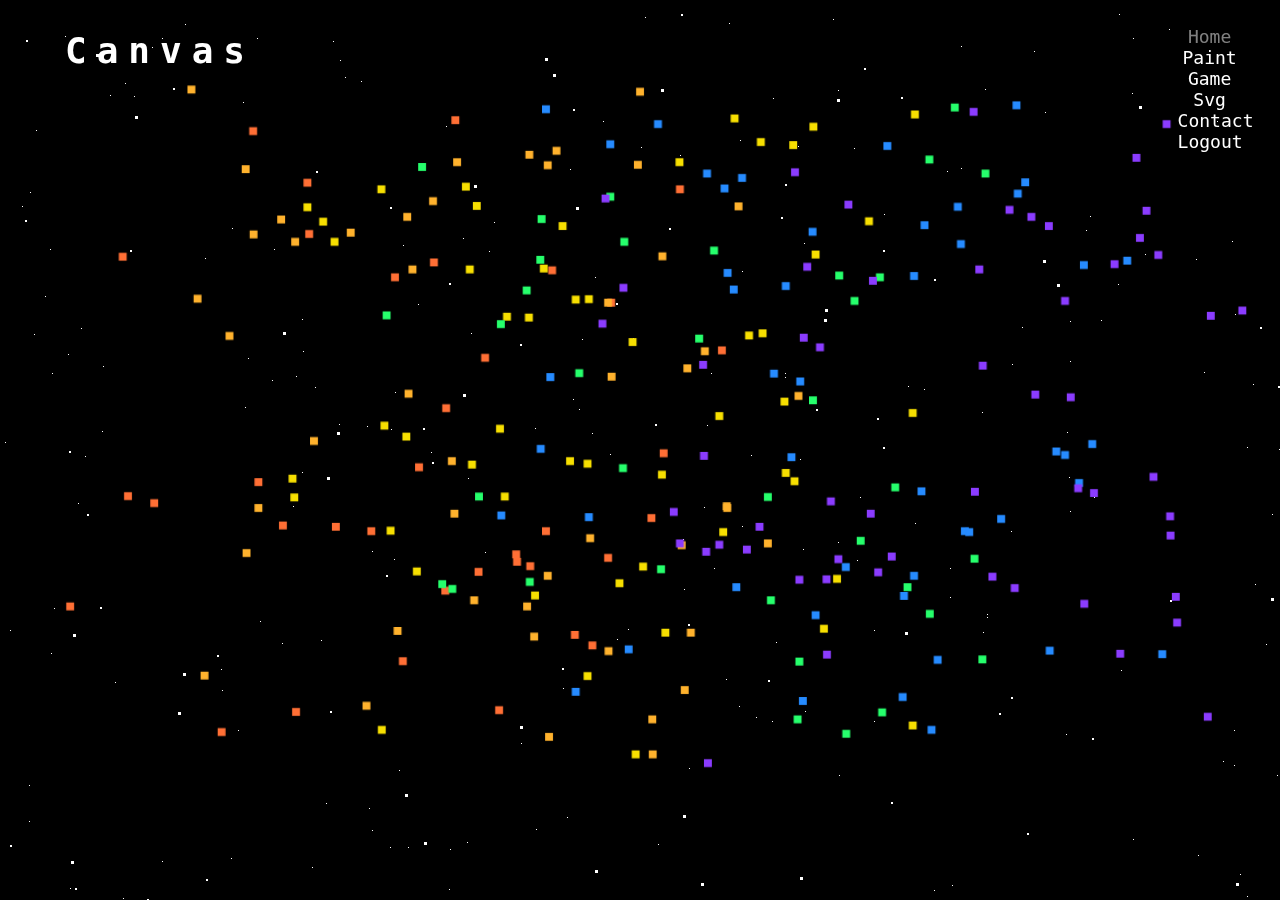
<file: En route/home/index.html>
<!-- DOCUMENT-html -->
<!DOCTYPE html>

<html>

<!-- head -->

<head>
    <meta charset="utf-8">

    <title>Home</title>


    <!--stylesheet-->
    <link rel="stylesheet" href="stylesheet.css">


    <!--javascript-->
    <script src="http://ajax.googleapis.com/ajax/libs/jquery/3.3.1/jquery.min.js"></script>

</head>


<!-- body -->

<body>

    <!-- background -->
    <div class="background-star">
        <div id='stars'></div>
        <div id='stars2'></div>
        <div id='stars3'></div>
    </div>

    <!-- navi -->
    <div id="navi">

        <div class="logo">
            <h1>Canvas</h1>
        </div>

        <div class="menu">
            <a class="hover1" href="../home/index.html">Home</a>
            <a class="hover2" href="../paint/paint.html">Paint</a>
            <a class="hover3" href="../game/game.html">Game</a>
            <a class="hover4" href="../svg/svg.html">Svg</a>
            <a class="hover5" href="#main4">Contact</a>
            <a class="hover6" href="../logout.php">Logout</a>
        </div>

    </div>

    <!-- main -->
    <section id="wrapper">
        <div class="brand clearfix">
            <svg version="1.1" id="scotch-digital" xmlns="http://www.w3.org/2000/svg" xmlns:xlink="http://www.w3.org/1999/xlink" x="0px" y="0px" viewBox="0 0 277.8 23.9" enable-background="new 0 0 277.8 23.9" xml:space="preserve">

                <g class="word word-digital">
                    <g class="letter c">
                        <g>
                            <rect x="135.9" y="5.3" fill="#2B282D" width="1.8" height="1.8"></rect>
                            <rect x="135.9" y="6.9" fill="#2B282D" width="1.8" height="1.8"></rect>
                            <rect x="134.3" y="5.3" fill="#2B282D" width="1.8" height="1.8"></rect>
                            <rect x="134.3" y="6.9" fill="#2B282D" width="1.8" height="1.8"></rect>
                        </g>
                        <g>
                            <rect x="135.9" y="10.4" fill="#2B282D" width="1.8" height="1.8"></rect>
                            <rect x="135.9" y="12" fill="#2B282D" width="1.8" height="1.8"></rect>
                            <rect x="134.3" y="10.4" fill="#2B282D" width="1.8" height="1.8"></rect>
                            <rect x="134.3" y="12" fill="#2B282D" width="1.8" height="1.8"></rect>
                        </g>
                        <g>
                            <rect x="135.9" y="15.5" fill="#2B282D" width="1.8" height="1.8"></rect>
                            <rect x="135.9" y="17.1" fill="#2B282D" width="1.8" height="1.8"></rect>
                            <rect x="134.3" y="15.5" fill="#2B282D" width="1.8" height="1.8"></rect>
                            <rect x="134.3" y="17.1" fill="#2B282D" width="1.8" height="1.8"></rect>
                        </g>
                        <g>
                            <rect x="141" y="0.2" fill="#2B282D" width="1.8" height="1.8"></rect>
                            <rect x="141" y="1.8" fill="#2B282D" width="1.8" height="1.8"></rect>
                            <rect x="139.4" y="0.2" fill="#2B282D" width="1.8" height="1.8"></rect>
                            <rect x="139.4" y="1.8" fill="#2B282D" width="1.8" height="1.8"></rect>
                        </g>
                        <g>
                            <rect x="141" y="20.6" fill="#2B282D" width="1.8" height="1.8"></rect>
                            <rect x="141" y="22.2" fill="#2B282D" width="1.8" height="1.8"></rect>
                            <rect x="139.4" y="20.6" fill="#2B282D" width="1.8" height="1.8"></rect>
                            <rect x="139.4" y="22.2" fill="#2B282D" width="1.8" height="1.8"></rect>
                        </g>
                        <g>
                            <rect x="146.1" y="0.2" fill="#2B282D" width="1.8" height="1.8"></rect>
                            <rect x="146.1" y="1.8" fill="#2B282D" width="1.8" height="1.8"></rect>
                            <rect x="144.5" y="0.2" fill="#2B282D" width="1.8" height="1.8"></rect>
                            <rect x="144.5" y="1.8" fill="#2B282D" width="1.8" height="1.8"></rect>
                        </g>
                        <g>
                            <rect x="146.1" y="20.6" fill="#2B282D" width="1.8" height="1.8"></rect>
                            <rect x="146.1" y="22.2" fill="#2B282D" width="1.8" height="1.8"></rect>
                            <rect x="144.5" y="20.6" fill="#2B282D" width="1.8" height="1.8"></rect>
                            <rect x="144.5" y="22.2" fill="#2B282D" width="1.8" height="1.8"></rect>
                        </g>
                        <g>
                            <rect x="151.2" y="5.3" fill="#2B282D" width="1.8" height="1.8"></rect>
                            <rect x="151.2" y="6.9" fill="#2B282D" width="1.8" height="1.8"></rect>
                            <rect x="149.6" y="5.3" fill="#2B282D" width="1.8" height="1.8"></rect>
                            <rect x="149.6" y="6.9" fill="#2B282D" width="1.8" height="1.8"></rect>
                        </g>
                        <g>
                            <rect x="151.2" y="15.5" fill="#2B282D" width="1.8" height="1.8"></rect>
                            <rect x="151.2" y="17.1" fill="#2B282D" width="1.8" height="1.8"></rect>
                            <rect x="149.6" y="15.5" fill="#2B282D" width="1.8" height="1.8"></rect>
                            <rect x="149.6" y="17.1" fill="#2B282D" width="1.8" height="1.8"></rect>
                        </g>

                    </g>
                    <g class="letter a-1">
                        <g>
                            <rect x="158" y="5.3" fill="#2B282D" width="1.8" height="1.8"></rect>
                            <rect x="158" y="6.9" fill="#2B282D" width="1.8" height="1.8"></rect>
                            <rect x="156.4" y="5.3" fill="#2B282D" width="1.8" height="1.8"></rect>
                            <rect x="156.4" y="6.9" fill="#2B282D" width="1.8" height="1.8"></rect>
                        </g>
                        <g>
                            <rect x="158" y="10.4" fill="#2B282D" width="1.8" height="1.8"></rect>
                            <rect x="158" y="12" fill="#2B282D" width="1.8" height="1.8"></rect>
                            <rect x="156.4" y="10.4" fill="#2B282D" width="1.8" height="1.8"></rect>
                            <rect x="156.4" y="12" fill="#2B282D" width="1.8" height="1.8"></rect>
                        </g>
                        <g>
                            <rect x="158" y="15.5" fill="#2B282D" width="1.8" height="1.8"></rect>
                            <rect x="158" y="17.1" fill="#2B282D" width="1.8" height="1.8"></rect>
                            <rect x="156.4" y="15.5" fill="#2B282D" width="1.8" height="1.8"></rect>
                            <rect x="156.4" y="17.1" fill="#2B282D" width="1.8" height="1.8"></rect>
                        </g>
                        <g>
                            <rect x="158" y="20.6" fill="#2B282D" width="1.8" height="1.8"></rect>
                            <rect x="158" y="22.2" fill="#2B282D" width="1.8" height="1.8"></rect>
                            <rect x="156.4" y="20.6" fill="#2B282D" width="1.8" height="1.8"></rect>
                            <rect x="156.4" y="22.2" fill="#2B282D" width="1.8" height="1.8"></rect>
                        </g>
                        <g>
                            <rect x="163.1" y="0.2" fill="#2B282D" width="1.8" height="1.8"></rect>
                            <rect x="163.1" y="1.8" fill="#2B282D" width="1.8" height="1.8"></rect>
                            <rect x="161.5" y="0.2" fill="#2B282D" width="1.8" height="1.8"></rect>
                            <rect x="161.5" y="1.8" fill="#2B282D" width="1.8" height="1.8"></rect>
                        </g>
                        <g>
                            <rect x="163.1" y="10.4" fill="#2B282D" width="1.8" height="1.8"></rect>
                            <rect x="163.1" y="12" fill="#2B282D" width="1.8" height="1.8"></rect>
                            <rect x="161.5" y="10.4" fill="#2B282D" width="1.8" height="1.8"></rect>
                            <rect x="161.5" y="12" fill="#2B282D" width="1.8" height="1.8"></rect>
                        </g>
                        <g>
                            <rect x="168.2" y="0.2" fill="#2B282D" width="1.8" height="1.8"></rect>
                            <rect x="168.2" y="1.8" fill="#2B282D" width="1.8" height="1.8"></rect>
                            <rect x="166.6" y="0.2" fill="#2B282D" width="1.8" height="1.8"></rect>
                            <rect x="166.6" y="1.8" fill="#2B282D" width="1.8" height="1.8"></rect>
                        </g>
                        <g>
                            <rect x="168.2" y="10.4" fill="#2B282D" width="1.8" height="1.8"></rect>
                            <rect x="168.2" y="12" fill="#2B282D" width="1.8" height="1.8"></rect>
                            <rect x="166.6" y="10.4" fill="#2B282D" width="1.8" height="1.8"></rect>
                            <rect x="166.6" y="12" fill="#2B282D" width="1.8" height="1.8"></rect>
                        </g>
                        <g>
                            <rect x="173.3" y="5.3" fill="#2B282D" width="1.8" height="1.8"></rect>
                            <rect x="173.3" y="6.9" fill="#2B282D" width="1.8" height="1.8"></rect>
                            <rect x="171.7" y="5.3" fill="#2B282D" width="1.8" height="1.8"></rect>
                            <rect x="171.7" y="6.9" fill="#2B282D" width="1.8" height="1.8"></rect>
                        </g>
                        <g>
                            <rect x="173.3" y="10.4" fill="#2B282D" width="1.8" height="1.8"></rect>
                            <rect x="173.3" y="12" fill="#2B282D" width="1.8" height="1.8"></rect>
                            <rect x="171.7" y="10.4" fill="#2B282D" width="1.8" height="1.8"></rect>
                            <rect x="171.7" y="12" fill="#2B282D" width="1.8" height="1.8"></rect>
                        </g>
                        <g>
                            <rect x="173.3" y="15.5" fill="#2B282D" width="1.8" height="1.8"></rect>
                            <rect x="173.3" y="17.1" fill="#2B282D" width="1.8" height="1.8"></rect>
                            <rect x="171.7" y="15.5" fill="#2B282D" width="1.8" height="1.8"></rect>
                            <rect x="171.7" y="17.1" fill="#2B282D" width="1.8" height="1.8"></rect>
                        </g>
                        <g>
                            <rect x="173.3" y="20.6" fill="#2B282D" width="1.8" height="1.8"></rect>
                            <rect x="173.3" y="22.2" fill="#2B282D" width="1.8" height="1.8"></rect>
                            <rect x="171.7" y="20.6" fill="#2B282D" width="1.8" height="1.8"></rect>
                            <rect x="171.7" y="22.2" fill="#2B282D" width="1.8" height="1.8"></rect>
                        </g>

                    </g>
                    <g class="letter n">
                        <g>
                            <rect x="180.1" y="0.2" fill="#2B282D" width="1.8" height="1.8"></rect>
                            <rect x="180.1" y="1.8" fill="#2B282D" width="1.8" height="1.8"></rect>
                            <rect x="178.5" y="0.2" fill="#2B282D" width="1.8" height="1.8"></rect>
                            <rect x="178.5" y="1.8" fill="#2B282D" width="1.8" height="1.8"></rect>
                        </g>
                        <g>
                            <rect x="180.1" y="5.3" fill="#2B282D" width="1.8" height="1.8"></rect>
                            <rect x="180.1" y="6.9" fill="#2B282D" width="1.8" height="1.8"></rect>
                            <rect x="178.5" y="5.3" fill="#2B282D" width="1.8" height="1.8"></rect>
                            <rect x="178.5" y="6.9" fill="#2B282D" width="1.8" height="1.8"></rect>
                        </g>
                        <g>
                            <rect x="180.1" y="10.4" fill="#2B282D" width="1.8" height="1.8"></rect>
                            <rect x="180.1" y="12" fill="#2B282D" width="1.8" height="1.8"></rect>
                            <rect x="178.5" y="10.4" fill="#2B282D" width="1.8" height="1.8"></rect>
                            <rect x="178.5" y="12" fill="#2B282D" width="1.8" height="1.8"></rect>
                        </g>
                        <g>
                            <rect x="180.1" y="15.5" fill="#2B282D" width="1.8" height="1.8"></rect>
                            <rect x="180.1" y="17.1" fill="#2B282D" width="1.8" height="1.8"></rect>
                            <rect x="178.5" y="15.5" fill="#2B282D" width="1.8" height="1.8"></rect>
                            <rect x="178.5" y="17.1" fill="#2B282D" width="1.8" height="1.8"></rect>
                        </g>
                        <g>
                            <rect x="180.1" y="20.6" fill="#2B282D" width="1.8" height="1.8"></rect>
                            <rect x="180.1" y="22.2" fill="#2B282D" width="1.8" height="1.8"></rect>
                            <rect x="178.5" y="20.6" fill="#2B282D" width="1.8" height="1.8"></rect>
                            <rect x="178.5" y="22.2" fill="#2B282D" width="1.8" height="1.8"></rect>
                        </g>
                        <g>
                            <rect x="185.2" y="5.3" fill="#2B282D" width="1.8" height="1.8"></rect>
                            <rect x="185.2" y="6.9" fill="#2B282D" width="1.8" height="1.8"></rect>
                            <rect x="183.6" y="5.3" fill="#2B282D" width="1.8" height="1.8"></rect>
                            <rect x="183.6" y="6.9" fill="#2B282D" width="1.8" height="1.8"></rect>
                        </g>
                        <g>
                            <rect x="190.3" y="10.4" fill="#2B282D" width="1.8" height="1.8"></rect>
                            <rect x="190.3" y="12" fill="#2B282D" width="1.8" height="1.8"></rect>
                            <rect x="188.6" y="10.4" fill="#2B282D" width="1.8" height="1.8"></rect>
                            <rect x="188.6" y="12" fill="#2B282D" width="1.8" height="1.8"></rect>
                        </g>
                        <g>
                            <rect x="195.4" y="15.5" fill="#2B282D" width="1.8" height="1.8"></rect>
                            <rect x="195.4" y="17.1" fill="#2B282D" width="1.8" height="1.8"></rect>
                            <rect x="193.7" y="15.5" fill="#2B282D" width="1.8" height="1.8"></rect>
                            <rect x="193.7" y="17.1" fill="#2B282D" width="1.8" height="1.8"></rect>
                        </g>
                        <g>
                            <rect x="200.5" y="0.2" fill="#2B282D" width="1.8" height="1.8"></rect>
                            <rect x="200.5" y="1.8" fill="#2B282D" width="1.8" height="1.8"></rect>
                            <rect x="198.8" y="0.2" fill="#2B282D" width="1.8" height="1.8"></rect>
                            <rect x="198.8" y="1.8" fill="#2B282D" width="1.8" height="1.8"></rect>
                        </g>
                        <g>
                            <rect x="200.5" y="5.3" fill="#2B282D" width="1.8" height="1.8"></rect>
                            <rect x="200.5" y="6.9" fill="#2B282D" width="1.8" height="1.8"></rect>
                            <rect x="198.8" y="5.3" fill="#2B282D" width="1.8" height="1.8"></rect>
                            <rect x="198.8" y="6.9" fill="#2B282D" width="1.8" height="1.8"></rect>
                        </g>
                        <g>
                            <rect x="200.5" y="10.4" fill="#2B282D" width="1.8" height="1.8"></rect>
                            <rect x="200.5" y="12" fill="#2B282D" width="1.8" height="1.8"></rect>
                            <rect x="198.8" y="10.4" fill="#2B282D" width="1.8" height="1.8"></rect>
                            <rect x="198.8" y="12" fill="#2B282D" width="1.8" height="1.8"></rect>
                        </g>
                        <g>
                            <rect x="200.5" y="15.5" fill="#2B282D" width="1.8" height="1.8"></rect>
                            <rect x="200.5" y="17.1" fill="#2B282D" width="1.8" height="1.8"></rect>
                            <rect x="198.8" y="15.5" fill="#2B282D" width="1.8" height="1.8"></rect>
                            <rect x="198.8" y="17.1" fill="#2B282D" width="1.8" height="1.8"></rect>
                        </g>
                        <g>
                            <rect x="200.5" y="20.6" fill="#2B282D" width="1.8" height="1.8"></rect>
                            <rect x="200.5" y="22.2" fill="#2B282D" width="1.8" height="1.8"></rect>
                            <rect x="198.8" y="20.6" fill="#2B282D" width="1.8" height="1.8"></rect>
                            <rect x="198.8" y="22.2" fill="#2B282D" width="1.8" height="1.8"></rect>
                        </g>
                    </g>
                    <g class="letter v">
                        <g>
                            <rect x="207.3" y="0.2" fill="#2B282D" width="1.8" height="1.8"></rect>
                            <rect x="207.3" y="1.8" fill="#2B282D" width="1.8" height="1.8"></rect>
                            <rect x="205.6" y="0.2" fill="#2B282D" width="1.8" height="1.8"></rect>
                            <rect x="205.6" y="1.8" fill="#2B282D" width="1.8" height="1.8"></rect>
                        </g>
                        <g>
                            <rect x="207.3" y="5.3" fill="#2B282D" width="1.8" height="1.8"></rect>
                            <rect x="207.3" y="6.9" fill="#2B282D" width="1.8" height="1.8"></rect>
                            <rect x="205.6" y="5.3" fill="#2B282D" width="1.8" height="1.8"></rect>
                            <rect x="205.6" y="6.9" fill="#2B282D" width="1.8" height="1.8"></rect>
                        </g>
                        <g>
                            <rect x="212.4" y="10.4" fill="#2B282D" width="1.8" height="1.8"></rect>
                            <rect x="212.4" y="12" fill="#2B282D" width="1.8" height="1.8"></rect>
                            <rect x="210.7" y="10.4" fill="#2B282D" width="1.8" height="1.8"></rect>
                            <rect x="210.7" y="12" fill="#2B282D" width="1.8" height="1.8"></rect>
                        </g>
                        <g>
                            <rect x="212.4" y="15.5" fill="#2B282D" width="1.8" height="1.8"></rect>
                            <rect x="212.4" y="17.1" fill="#2B282D" width="1.8" height="1.8"></rect>
                            <rect x="210.7" y="15.5" fill="#2B282D" width="1.8" height="1.8"></rect>
                            <rect x="210.7" y="17.1" fill="#2B282D" width="1.8" height="1.8"></rect>
                        </g>
                        <g>
                            <rect x="217.5" y="20.6" fill="#2B282D" width="1.8" height="1.8"></rect>
                            <rect x="217.5" y="22.2" fill="#2B282D" width="1.8" height="1.8"></rect>
                            <rect x="215.8" y="20.6" fill="#2B282D" width="1.8" height="1.8"></rect>
                            <rect x="215.8" y="22.2" fill="#2B282D" width="1.8" height="1.8"></rect>
                        </g>
                        <g>
                            <rect x="222.6" y="10.4" fill="#2B282D" width="1.8" height="1.8"></rect>
                            <rect x="222.6" y="12" fill="#2B282D" width="1.8" height="1.8"></rect>
                            <rect x="220.9" y="10.4" fill="#2B282D" width="1.8" height="1.8"></rect>
                            <rect x="220.9" y="12" fill="#2B282D" width="1.8" height="1.8"></rect>
                        </g>
                        <g>
                            <rect x="222.6" y="15.5" fill="#2B282D" width="1.8" height="1.8"></rect>
                            <rect x="222.6" y="17.1" fill="#2B282D" width="1.8" height="1.8"></rect>
                            <rect x="220.9" y="15.5" fill="#2B282D" width="1.8" height="1.8"></rect>
                            <rect x="220.9" y="17.1" fill="#2B282D" width="1.8" height="1.8"></rect>
                        </g>
                        <g>
                            <rect x="227.7" y="0.2" fill="#2B282D" width="1.8" height="1.8"></rect>
                            <rect x="227.7" y="1.8" fill="#2B282D" width="1.8" height="1.8"></rect>
                            <rect x="226" y="0.2" fill="#2B282D" width="1.8" height="1.8"></rect>
                            <rect x="226" y="1.8" fill="#2B282D" width="1.8" height="1.8"></rect>
                        </g>
                        <g>
                            <rect x="227.7" y="5.3" fill="#2B282D" width="1.8" height="1.8"></rect>
                            <rect x="227.7" y="6.9" fill="#2B282D" width="1.8" height="1.8"></rect>
                            <rect x="226" y="5.3" fill="#2B282D" width="1.8" height="1.8"></rect>
                            <rect x="226" y="6.9" fill="#2B282D" width="1.8" height="1.8"></rect>
                        </g>
                    </g>
                    <g class="letter a-2">
                        <g>
                            <rect x="234.5" y="5.3" fill="#2B282D" width="1.8" height="1.8"></rect>
                            <rect x="234.5" y="6.9" fill="#2B282D" width="1.8" height="1.8"></rect>
                            <rect x="232.8" y="5.3" fill="#2B282D" width="1.8" height="1.8"></rect>
                            <rect x="232.8" y="6.9" fill="#2B282D" width="1.8" height="1.8"></rect>
                        </g>
                        <g>
                            <rect x="234.5" y="10.4" fill="#2B282D" width="1.8" height="1.8"></rect>
                            <rect x="234.5" y="12" fill="#2B282D" width="1.8" height="1.8"></rect>
                            <rect x="232.8" y="10.4" fill="#2B282D" width="1.8" height="1.8"></rect>
                            <rect x="232.8" y="12" fill="#2B282D" width="1.8" height="1.8"></rect>
                        </g>
                        <g>
                            <rect x="234.5" y="15.5" fill="#2B282D" width="1.8" height="1.8"></rect>
                            <rect x="234.5" y="17.1" fill="#2B282D" width="1.8" height="1.8"></rect>
                            <rect x="232.8" y="15.5" fill="#2B282D" width="1.8" height="1.8"></rect>
                            <rect x="232.8" y="17.1" fill="#2B282D" width="1.8" height="1.8"></rect>
                        </g>
                        <g>
                            <rect x="234.5" y="20.6" fill="#2B282D" width="1.8" height="1.8"></rect>
                            <rect x="234.5" y="22.2" fill="#2B282D" width="1.8" height="1.8"></rect>
                            <rect x="232.8" y="20.6" fill="#2B282D" width="1.8" height="1.8"></rect>
                            <rect x="232.8" y="22.2" fill="#2B282D" width="1.8" height="1.8"></rect>
                        </g>
                        <g>
                            <rect x="239.6" y="0.2" fill="#2B282D" width="1.8" height="1.8"></rect>
                            <rect x="239.6" y="1.8" fill="#2B282D" width="1.8" height="1.8"></rect>
                            <rect x="237.9" y="0.2" fill="#2B282D" width="1.8" height="1.8"></rect>
                            <rect x="237.9" y="1.8" fill="#2B282D" width="1.8" height="1.8"></rect>
                        </g>
                        <g>
                            <rect x="239.6" y="10.4" fill="#2B282D" width="1.8" height="1.8"></rect>
                            <rect x="239.6" y="12" fill="#2B282D" width="1.8" height="1.8"></rect>
                            <rect x="237.9" y="10.4" fill="#2B282D" width="1.8" height="1.8"></rect>
                            <rect x="237.9" y="12" fill="#2B282D" width="1.8" height="1.8"></rect>
                        </g>
                        <g>
                            <rect x="244.7" y="0.2" fill="#2B282D" width="1.8" height="1.8"></rect>
                            <rect x="244.7" y="1.8" fill="#2B282D" width="1.8" height="1.8"></rect>
                            <rect x="243" y="0.2" fill="#2B282D" width="1.8" height="1.8"></rect>
                            <rect x="243" y="1.8" fill="#2B282D" width="1.8" height="1.8"></rect>
                        </g>
                        <g>
                            <rect x="244.7" y="10.4" fill="#2B282D" width="1.8" height="1.8"></rect>
                            <rect x="244.7" y="12" fill="#2B282D" width="1.8" height="1.8"></rect>
                            <rect x="243" y="10.4" fill="#2B282D" width="1.8" height="1.8"></rect>
                            <rect x="243" y="12" fill="#2B282D" width="1.8" height="1.8"></rect>
                        </g>
                        <g>
                            <rect x="249.8" y="5.3" fill="#2B282D" width="1.8" height="1.8"></rect>
                            <rect x="249.8" y="6.9" fill="#2B282D" width="1.8" height="1.8"></rect>
                            <rect x="248.1" y="5.3" fill="#2B282D" width="1.8" height="1.8"></rect>
                            <rect x="248.1" y="6.9" fill="#2B282D" width="1.8" height="1.8"></rect>
                        </g>
                        <g>
                            <rect x="249.8" y="10.4" fill="#2B282D" width="1.8" height="1.8"></rect>
                            <rect x="249.8" y="12" fill="#2B282D" width="1.8" height="1.8"></rect>
                            <rect x="248.1" y="10.4" fill="#2B282D" width="1.8" height="1.8"></rect>
                            <rect x="248.1" y="12" fill="#2B282D" width="1.8" height="1.8"></rect>
                        </g>
                        <g>
                            <rect x="249.8" y="15.5" fill="#2B282D" width="1.8" height="1.8"></rect>
                            <rect x="249.8" y="17.1" fill="#2B282D" width="1.8" height="1.8"></rect>
                            <rect x="248.1" y="15.5" fill="#2B282D" width="1.8" height="1.8"></rect>
                            <rect x="248.1" y="17.1" fill="#2B282D" width="1.8" height="1.8"></rect>
                        </g>
                        <g>
                            <rect x="249.8" y="20.6" fill="#2B282D" width="1.8" height="1.8"></rect>
                            <rect x="249.8" y="22.2" fill="#2B282D" width="1.8" height="1.8"></rect>
                            <rect x="248.1" y="20.6" fill="#2B282D" width="1.8" height="1.8"></rect>
                            <rect x="248.1" y="22.2" fill="#2B282D" width="1.8" height="1.8"></rect>
                        </g>
                    </g>
                    <g class="letter s">
                        <g>
                            <rect x="256.6" y="0.2" fill="#2B282D" width="1.8" height="1.8"></rect>
                            <rect x="256.6" y="1.8" fill="#2B282D" width="1.8" height="1.8"></rect>
                            <rect x="254.9" y="0.2" fill="#2B282D" width="1.8" height="1.8"></rect>
                            <rect x="254.9" y="1.8" fill="#2B282D" width="1.8" height="1.8"></rect>
                        </g>
                        <g>
                            <rect x="256.6" y="5.3" fill="#2B282D" width="1.8" height="1.8"></rect>
                            <rect x="256.6" y="6.9" fill="#2B282D" width="1.8" height="1.8"></rect>
                            <rect x="254.9" y="5.3" fill="#2B282D" width="1.8" height="1.8"></rect>
                            <rect x="254.9" y="6.9" fill="#2B282D" width="1.8" height="1.8"></rect>
                        </g>
                        <g>
                            <rect x="256.6" y="10.4" fill="#2B282D" width="1.8" height="1.8"></rect>
                            <rect x="256.6" y="12" fill="#2B282D" width="1.8" height="1.8"></rect>
                            <rect x="254.9" y="10.4" fill="#2B282D" width="1.8" height="1.8"></rect>
                            <rect x="254.9" y="12" fill="#2B282D" width="1.8" height="1.8"></rect>
                        </g>
                        <g>
                            <rect x="256.6" y="20.6" fill="#2B282D" width="1.8" height="1.8"></rect>
                            <rect x="256.6" y="22.2" fill="#2B282D" width="1.8" height="1.8"></rect>
                            <rect x="254.9" y="20.6" fill="#2B282D" width="1.8" height="1.8"></rect>
                            <rect x="254.9" y="22.2" fill="#2B282D" width="1.8" height="1.8"></rect>
                        </g>
                        <g>
                            <rect x="261.7" y="0.2" fill="#2B282D" width="1.8" height="1.8"></rect>
                            <rect x="261.7" y="1.8" fill="#2B282D" width="1.8" height="1.8"></rect>
                            <rect x="260" y="0.2" fill="#2B282D" width="1.8" height="1.8"></rect>
                            <rect x="260" y="1.8" fill="#2B282D" width="1.8" height="1.8"></rect>
                        </g>
                        <g>
                            <rect x="261.7" y="10.4" fill="#2B282D" width="1.8" height="1.8"></rect>
                            <rect x="261.7" y="12" fill="#2B282D" width="1.8" height="1.8"></rect>
                            <rect x="260" y="10.4" fill="#2B282D" width="1.8" height="1.8"></rect>
                            <rect x="260" y="12" fill="#2B282D" width="1.8" height="1.8"></rect>
                        </g>
                        <g>
                            <rect x="261.7" y="20.6" fill="#2B282D" width="1.8" height="1.8"></rect>
                            <rect x="261.7" y="22.2" fill="#2B282D" width="1.8" height="1.8"></rect>
                            <rect x="260" y="20.6" fill="#2B282D" width="1.8" height="1.8"></rect>
                            <rect x="260" y="22.2" fill="#2B282D" width="1.8" height="1.8"></rect>
                        </g>
                        <g>
                            <rect x="266.8" y="0.2" fill="#2B282D" width="1.8" height="1.8"></rect>
                            <rect x="266.8" y="1.8" fill="#2B282D" width="1.8" height="1.8"></rect>
                            <rect x="265.1" y="0.2" fill="#2B282D" width="1.8" height="1.8"></rect>
                            <rect x="265.1" y="1.8" fill="#2B282D" width="1.8" height="1.8"></rect>
                        </g>
                        <g>
                            <rect x="266.8" y="10.4" fill="#2B282D" width="1.8" height="1.8"></rect>
                            <rect x="266.8" y="12" fill="#2B282D" width="1.8" height="1.8"></rect>
                            <rect x="265.1" y="10.4" fill="#2B282D" width="1.8" height="1.8"></rect>
                            <rect x="265.1" y="12" fill="#2B282D" width="1.8" height="1.8"></rect>
                        </g>
                        <g>
                            <rect x="266.8" y="20.6" fill="#2B282D" width="1.8" height="1.8"></rect>
                            <rect x="266.8" y="22.2" fill="#2B282D" width="1.8" height="1.8"></rect>
                            <rect x="265.1" y="20.6" fill="#2B282D" width="1.8" height="1.8"></rect>
                            <rect x="265.1" y="22.2" fill="#2B282D" width="1.8" height="1.8"></rect>
                        </g>
                        <g>
                            <rect x="271.9" y="0.2" fill="#2B282D" width="1.8" height="1.8"></rect>
                            <rect x="271.9" y="1.8" fill="#2B282D" width="1.8" height="1.8"></rect>
                            <rect x="270.2" y="0.2" fill="#2B282D" width="1.8" height="1.8"></rect>
                            <rect x="270.2" y="1.8" fill="#2B282D" width="1.8" height="1.8"></rect>
                        </g>
                        <g>
                            <rect x="271.9" y="10.4" fill="#2B282D" width="1.8" height="1.8"></rect>
                            <rect x="271.9" y="12" fill="#2B282D" width="1.8" height="1.8"></rect>
                            <rect x="270.2" y="10.4" fill="#2B282D" width="1.8" height="1.8"></rect>
                            <rect x="270.2" y="12" fill="#2B282D" width="1.8" height="1.8"></rect>
                        </g>
                        <g>
                            <rect x="271.9" y="15.5" fill="#2B282D" width="1.8" height="1.8"></rect>
                            <rect x="271.9" y="17.1" fill="#2B282D" width="1.8" height="1.8"></rect>
                            <rect x="270.2" y="15.5" fill="#2B282D" width="1.8" height="1.8"></rect>
                            <rect x="270.2" y="17.1" fill="#2B282D" width="1.8" height="1.8"></rect>
                        </g>
                        <g>
                            <rect x="271.9" y="20.6" fill="#2B282D" width="1.8" height="1.8"></rect>
                            <rect x="271.9" y="22.2" fill="#2B282D" width="1.8" height="1.8"></rect>
                            <rect x="270.2" y="20.6" fill="#2B282D" width="1.8" height="1.8"></rect>
                            <rect x="270.2" y="22.2" fill="#2B282D" width="1.8" height="1.8"></rect>
                        </g>


                    </g>

                </g>
            </svg>


            <div class="hover-blocks clearfix">
                <span class="hover-block c" data-color="#ff6f35" data-letter="c"></span>
                <span class="hover-block a-1" data-color="#ffb22d" data-letter="a-1"></span>
                <span class="hover-block n" data-color="#f7df00" data-letter="n"></span>
                <span class="hover-block v" data-color="#26ff6c" data-letter="v"></span>
                <span class="hover-block a-2" data-color="#268bff" data-letter="a-2"></span>
                <span class="hover-block s" data-color="#8b3cff" data-letter="s"></span>
            </div>

        </div>

    </section>


    <script>
        $('.hover-block').hover(
            function() {
                explodeLetter($(this).parents('section').attr('id'), $(this).data('letter'), $(this).data('color'));
            },
            function() {
                implodeLetter($(this).parents('section').attr('id'), $(this).data('letter'), $(this).data('color'));
            }
        );
        introStuff();

        function explodeLetter(parentID, letter, fillColor) {
            $('#' + parentID + ' .word-digital .letter.' + letter).find('rect').each(function() {
                $(this).css({
                    'fill': fillColor,
                    '-webkit-transform': 'translate3d(' + randomIntFromInterval(-69, 69) + 'px, ' + randomIntFromInterval(-69, 69) + 'px, 0)',
                    '-moz-transform': 'translate3d(' + randomIntFromInterval(-69, 69) + 'px, ' + randomIntFromInterval(-69, 69) + 'px, 0)',
                    '-ms-transform': 'translate3d(' + randomIntFromInterval(-69, 69) + 'px, ' + randomIntFromInterval(-69, 69) + 'px, 0)',
                    '-o-transform': 'translate3d(' + randomIntFromInterval(-69, 69) + 'px, ' + randomIntFromInterval(-69, 69) + 'px, 0)',
                    'transform': 'translate3d(' + randomIntFromInterval(-69, 69) + 'px, ' + randomIntFromInterval(-69, 69) + 'px, 0)'
                });
            });
        }

        function implodeLetter(parentID, letter) {
            $('#' + parentID + ' .word-digital .letter.' + letter).find('rect').css({
                'fill': '#fff',
                '-webkit-transform': 'translate3d(0, 0, 0)',
                '-moz-transform': 'translate3d(0, 0, 0)',
                '-ms-transform': 'translate3d(0, 0, 0)',
                '-o-transform': 'translate3d(0, 0, 0)',
                'transform': 'translate3d(0, 0, 0)'
            });
        }

        function randomIntFromInterval(min, max) {
            return Math.floor(Math.random() * (max - min + 1) + min);
        }

        function introStuff() {
            $('body').addClass('show-background');
            setTimeout(function() {
                $('body').addClass('show-stars');

                $('.hover-block.c').trigger("mouseover");
                setTimeout(function() {
                    $('.hover-block.c').trigger("mouseout");
                }, 700);


                $('.hover-block.a-1').trigger("mouseover");
                setTimeout(function() {
                    $('.hover-block.a-1').trigger("mouseout");
                }, 700);

                $('.hover-block.n').trigger("mouseover");
                setTimeout(function() {
                    $('.hover-block.n').trigger("mouseout");
                }, 700);


                $('.hover-block.v').trigger("mouseover");
                setTimeout(function() {
                    $('.hover-block.v').trigger("mouseout");
                }, 700);

                $('.hover-block.a-2').trigger("mouseover");
                setTimeout(function() {
                    $('.hover-block.a-2').trigger("mouseout");
                }, 700);

                $('.hover-block.s').trigger("mouseover");
                setTimeout(function() {
                    $('.hover-block.s').trigger("mouseout");
                }, 700);

            }, 500);
        }

    </script>

</body>

</html>
</file>
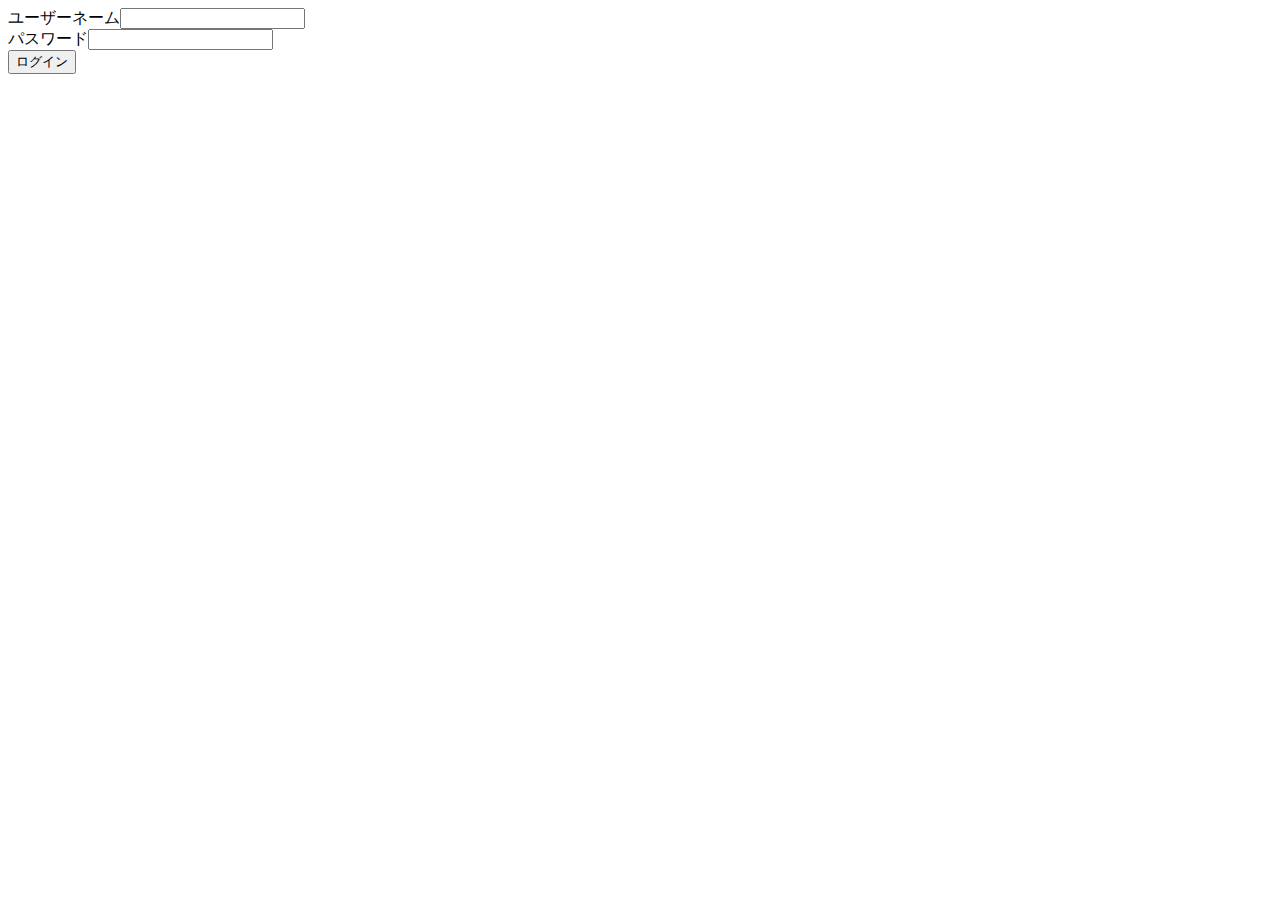
<file: portfolio(21days)+login/login.html>
<!-- DOCUMENT-html -->
<!DOCTYPE html>

<html>

<!-- head -->

<head>
    <meta charset="utf-8">

    <title>Login</title>


    <!--stylesheet-->



    <!--javascript-->
    <script src="http://ajax.googleapis.com/ajax/libs/jquery/3.3.1/jquery.min.js"></script>

</head>
   


    <body>
        <form action="session1.php" method = "post">
            ユーザーネーム<input type ="text" name="username" value = ""><br />
            パスワード<input type = "text" name="pass" value = ""><br />
            <input type="submit" name ="login" value = "ログイン">
        </form>
    </body>
</html>
</file>
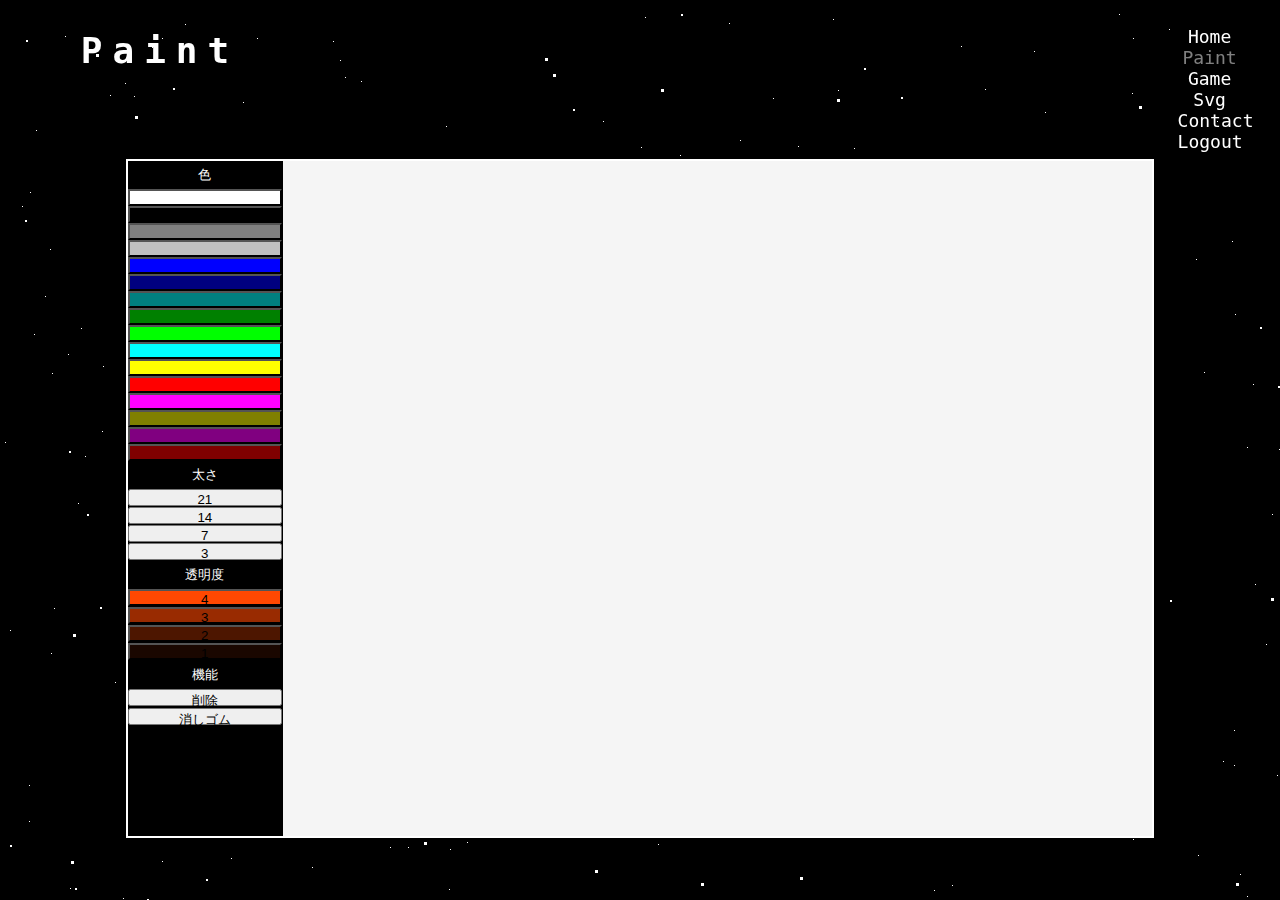
<file: En route/paint/paint.html>
<!doctype html>
<html>
<head>
    <meta charset="UTF-8">
    <link rel="stylesheet" href="../paint/paint.css">


    <title>Paint</title>

    <script src="http://ajax.googleapis.com/ajax/libs/jquery/3.3.1/jquery.min.js"></script>


</head>

<!-- body -->

<body>

    <!-- background -->
    <div class="background-star">
        <div id='stars'></div>
        <div id='stars2'></div>
        <div id='stars3'></div>
    </div>

    <!-- navi -->
    <div id="navi">

        <div class="logo">
            <h1>Paint</h1>
        </div>

        <div class="menu">
            <a class="hover1" href="../home/index.html">Home</a>
            <a class="hover2" href="../paint/paint.html">Paint</a>
            <a class="hover3" href="../game/game.html">Game</a>
            <a class="hover4" href="../svg/svg.html">Svg</a>
            <a class="hover5" href="#main4">Contact</a>
            <a class="hover6" href="../logout.php">Logout</a>
        </div>

    </div>

    <div class="canvas">

        <canvas id="canvas"></canvas>

        <div id="canvasmenu">
           
           <p>色</p>
            <button class="menuicon" id="colorffffff" style="background-color:#ffffff"></button>
            <button class="menuicon" id="color000000" style="background-color:#000000"></button>
            <button class="menuicon" id="color808080" style="background-color:#808080"></button>
            <button class="menuicon" id="colorc0c0c0" style="background-color:#c0c0c0"></button>
            <button class="menuicon" id="color0000ff" style="background-color:#0000ff"></button>
            <button class="menuicon" id="color000080" style="background-color:#000080"></button>
            <button class="menuicon" id="color008080" style="background-color:#008080"></button>
            <button class="menuicon" id="color008000" style="background-color:#008000"></button>
            <button class="menuicon" id="color00ff00" style="background-color:#00ff00"></button>
            <button class="menuicon" id="color00ffff" style="background-color:#00ffff"></button>
            <button class="menuicon" id="colorffff00" style="background-color:#ffff00"></button>
            <button class="menuicon" id="colorff0000" style="background-color:#ff0000"></button>
            <button class="menuicon" id="colorff00ff" style="background-color:#ff00ff"></button>
            <button class="menuicon" id="color808000" style="background-color:#808000"></button>
            <button class="menuicon" id="color800080" style="background-color:#800080"></button>
            <button class="menuicon" id="color800000" style="background-color:#800000"></button>


            <p>太さ</p>
            <button class="menuicon" id="size21">21</button>
            <button class="menuicon" id="size14">14</button>
            <button class="menuicon" id="size7">7</button>
            <button class="menuicon" id="size3">3</button>
            
            <p>透明度</p>
            <button class="menuicon" id="alpha10" style="background-color:rgba(255,72,1, 1.0)">4</button>
            <button class="menuicon" id="alpha6" style="background-color:rgba(255,72,1, 0.6)">3</button>
            <button class="menuicon" id="alpha3" style="background-color:rgba(255,72,1, 0.3)">2</button>
            <button class="menuicon" id="alpha1" style="background-color:rgba(255,72,1, 0.1)">1</button>

            <p>機能</p>
            <button class="menuicon" id="clear">削除</button>
            <button class="menuicon" id="colorf5f5f5">消しゴム</button>

        </div>

    </div>

    <script>

    </script>

    <script>
        var w = $('.canvas').width();
        var h = $('.canvas').height();
        $('#canvas').attr('width', w);
        $('#canvas').attr('height', h);

(function() {
        
        //canvasの読み込み設定
        var canvas = document.getElementById("canvas");
        var ctx = canvas.getContext("2d");
 
    //キャンバスの背景カラーを決定。 fillRectは長方形に塗るメソッド
    var ctx = canvas.getContext('2d');
    ctx.beginPath();
    ctx.fillStyle = "#f5f5f5";
    ctx.fillRect(0, 0, 2000, 1000);
 
    //初期値（サイズ、色、アルファ値）の決定
    var defosize = 3;
    var defocolor = "#000000";
    var defoalpha = 1.0;
 
    //マウス継続値の初期値、ここがポイント
    var mouseX = "";
    var mouseY = "";
 
    //各イベントに紐づけ
    canvas.addEventListener('mousemove', onMove, false);
    canvas.addEventListener('mousedown', onClick, false);
    canvas.addEventListener('mouseup', drawEnd, false);
    canvas.addEventListener('mouseout', drawEnd, false);
 
    //マウス動いていて、かつ左クリック時に発火。
    function onMove(e) {
        if (e.buttons === 1 || e.witch === 1) {
            var rect = e.target.getBoundingClientRect();
            var X = ~~(e.clientX - rect.left);
            var Y = ~~(e.clientY - rect.top);
            //draw 関数にマウスの位置を渡す
            draw(X, Y);
        };
    };
 
    //マウスが左クリックされると発火。
    function onClick(e) {
        if (e.button === 0) {
            var rect = e.target.getBoundingClientRect();
            var X = ~~(e.clientX - rect.left);
            var Y = ~~(e.clientY - rect.top);
            //draw 関数にマウスの位置を渡す
            draw(X, Y);
        }
    };
 
    //渡されたマウス位置を元に直線を描く関数
    function draw(X, Y) {
        ctx.beginPath();
        ctx.globalAlpha = defoalpha;
        //マウス継続値によって場合分け、直線の moveTo（スタート地点）を決定
        if (mouseX === "") {
            //継続値が初期値の場合は、現在のマウス位置をスタート位置とする
            ctx.moveTo(X, Y);
        } else {
            //継続値が初期値ではない場合は、前回のゴール位置を次のスタート位置とする
            ctx.moveTo(mouseX, mouseY);
        }
        //lineTo（ゴール地点）の決定、現在のマウス位置をゴール地点とする
        ctx.lineTo(X, Y);
        //直線の角を「丸」、サイズと色を決める
        ctx.lineCap = "round";
        ctx.lineWidth = defosize * 2;
        ctx.strokeStyle = defocolor;
        ctx.stroke();
        //マウス継続値に現在のマウス位置、つまりゴール位置を代入
        mouseX = X;
        mouseY = Y;
    };
 
    //左クリック終了、またはマウスが領域から外れた際、継続値を初期値に戻す
    function drawEnd() {
        mouseX = "";
        mouseY = "";
    }
 
    //メニューのアイコン関係
    var menuIcon = document.getElementsByClassName("menuicon");
    for (i = 0; i < menuIcon.length; i++) {
        menuIcon[i].addEventListener("click", canvasMenu, false)
    }
 
    //メニューボタン管理
    function canvasMenu() {
        //id 値によって場合分け
        var thisId = this.id;
        if (thisId.indexOf("size") + 1) {
            defosize = ~~this.id.slice(4, this.id.length);
        }
        if (thisId.indexOf("color") + 1) {
            defocolor = "#" + this.id.slice(5, this.id.length);
        }
        if (thisId.indexOf("alpha") + 1) {
            defoalpha = (~~this.id.slice(5, this.id.length)) / 10;
        }
        if (thisId.indexOf("clear") + 1) {
            //全消しボタン、OKされた場合は fillRect 長方形で覆います
            if (confirm("すべて消去しますか？")) {
                ctx.beginPath();
                ctx.fillStyle = "#f5f5f5";
                ctx.globalAlpha = 1.0;
                ctx.fillRect(0, 0, 2000, 1000);
            }
        }
    }
})();
    </script>

</body>
</html>
</file>
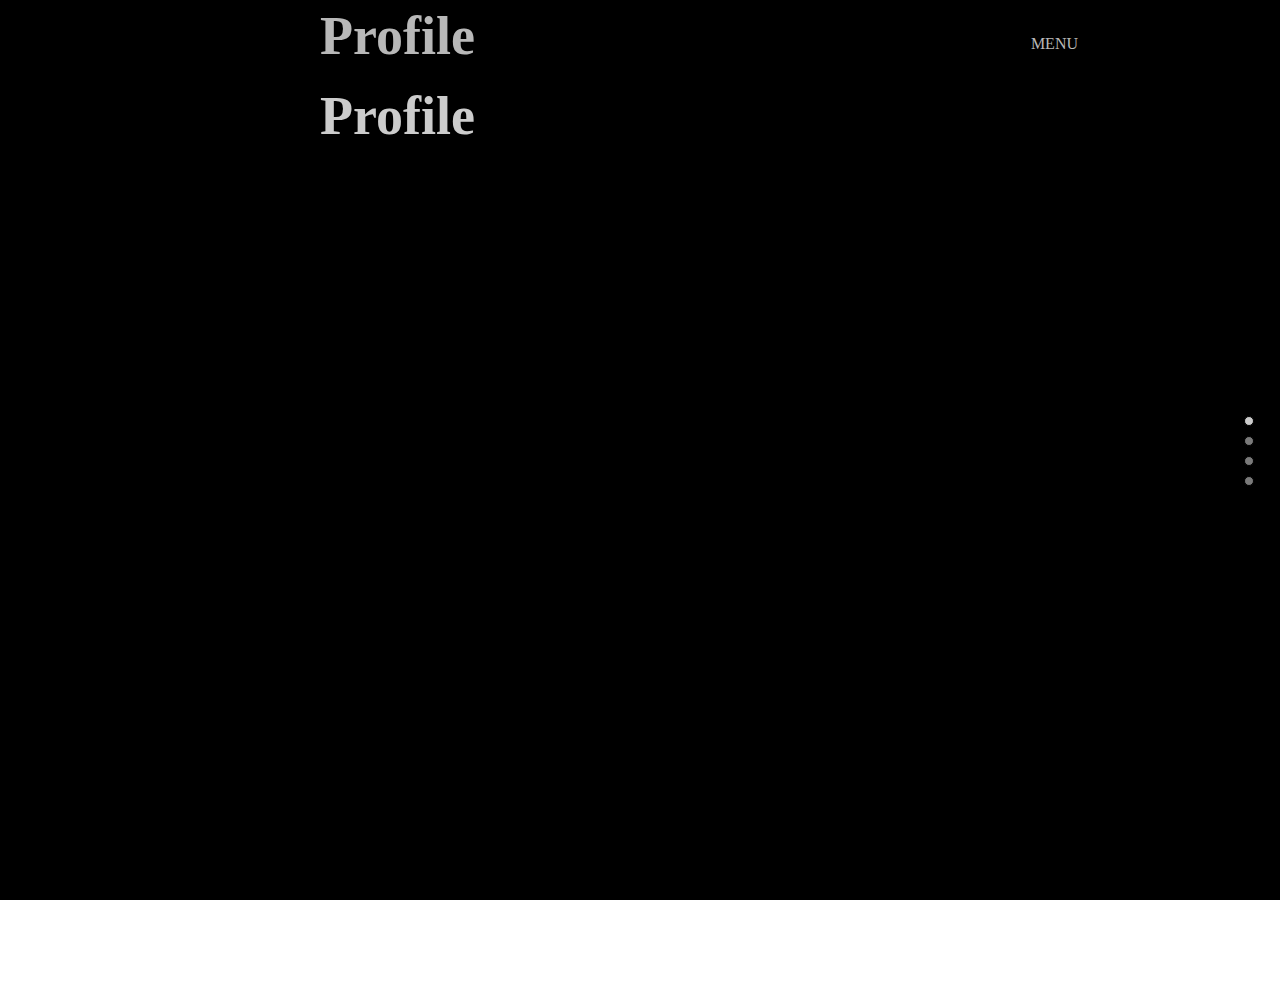
<file: particles/html/profile.html>
<!DOCTYPE html>
<html>

<head>
    <meta charset="utf-8">

    <title>Portfolio</title>

    <link rel="stylesheet" type="text/css" href="../css/profile.css" />

    <script src="http://ajax.googleapis.com/ajax/libs/jquery/3.3.1/jquery.min.js"></script>
    <script type="text/javascript" src="../j.s/jquery.pagepiling.js"></script>
    <script src="../j.s/modal.js"></script>


    <script type="text/javascript">
        var deleteLog = false;

        $(document).ready(function() {
            $('#pagepiling').pagepiling({
                menu: '#menu',
                anchors: ['page1', 'page2', 'page3', 'page4'],
                sectionsColor: ['#000', '#fff', '#000', '#fff'],
            });
        });
    </script>
</head>

<body>

    <! header >
    <div id="header">
        <div id="title">
            <h1>Profile</h1>
        </div>

        <! menu >
        <div id="modal">

            <! modal button >
            <div class="menu-btn" id="js__btn">
                <span data-txt-menu="MENU" data-txt-close="CLOSE"></span>
            </div>

            <! modal menu >
            <nav class="menu" id="js__nav">
                <ul>
                    <div class="position">
                        <a class="button" href="../html/top.html">
                            <li><span>TOP</span><span>TOP</span></li>
                        </a>
                    </div>
                    <div class="position">
                        <a class="button" href="../html/profile.html">
                            <li><span>Profile</span><span>Profile</span></li>
                        </a>
                    </div>
                    <div class="position">
                        <a class="button" href="../html/contact.html">
                            <li><span>Contact</span><span>Contact</span></li>
                        </a>
                    </div>
                    <div class="position">
                        <a class="button" href="https://github.com/Hypergraphia">
                            <li><span>Github</span><span>Github</span></li>
                        </a>
                    </div>
                </ul>
            </nav>

        </div>
    </div>


    <div id="pagepiling">

        <div class="section" id="section1">
            <div class="profile">
                <h1>Profile</h1>
            </div>
        </div>
        <div class="section" id="section2">
            <div class="intro">
                <div class="profile">
                    <h1>Hometown</h1>
                </div>
            </div>
        </div>
        <div class="section" id="section3">
            <div class="intro">
                <div class="profile">
                    <h1>Favorite</h1>
                </div>
            </div>
        </div>

        <div class="section" id="section4">
            <div class="intro">
                <div class="profile">
                    <h1>Program</h1>
                </div>
            </div>
        </div>
    </div>


</body>

</html>
</file>
<file: En route/home/stylesheet.css>
/* html */
html,
body {
    background-color: #000;
    color: #fff;
    padding: 0;
    margin: 0;
    height: 100%;
    width: 100%;
    font-family: monospace;
    position: relative;
}

.background-star {
    top: 0;
    right: 0;
    bottom: 0;
    left: 0;
    width: 100%;
    height: 100%;
    margin: auto;
    position: fixed;
}

#navi {
    top: 0;
    position: relative;
    width: 100%;
    height: 12%;
    margin: 0%;
    text-align: center;
}

.logo {
    color: #fff;
    float: left;
    clear: left;
    width: 25%;
    height: 100%;
    line-height: 90px;
}

.logo h1 {
    letter-spacing: 10px;
    font-size: 36px;
    margin: 2%;
}

.menu {
    float: right;
    clear: right;
    width: 5%;
    height: 250%;
    margin: 2% 3% 0 0;
}

.menu a {
    color: #fff;
    text-decoration: none;
    font-size: 18px;
}

.hover1 {
    opacity: 0.5;
}

.hover2:hover,
.hover3:hover,
.hover4:hover,
.hover5:hover,
.hover6:hover {
    opacity: 0.5;
}


/*---------------title----------------*/
/*-----------------------------------*/
.brand {
    display: block;
    width: 100%;
    height: 0%;
    position: absolute;
    top: 40%;
    left: 35%;
    transform: translate(-55%, -40%);
}

.hover-blocks {
    width: 52%;
    position: absolute;
    top: 35%;
    left: 48%;
}

.hover-block {
    float: left;
    height: 100.1px;
    display: block;
    margin-right: 5%;
    -webkit-transform: scale(1.5);
    -moz-transform: scale(1.5);
    -ms-transform: scale(1.5);
    -o-transform: scale(1.5);
    transform: scale(1.5);
    -webkit-border-radius: 100%;
    -moz-border-radius: 100%;
    border-radius: 100%;
}

.hover-block.c {
    width: 10%;
}

.hover-block.a-1 {
    width: 12%;
}

.hover-block.n {
    width: 13%;
}

.hover-block.v {
    width: 13%;
}

.hover-block.a-2 {
    width: 10%;
}

.hover-block.s {
    width: 11%;
}

.brand svg {
    width: 95%;
    opacity: 0;
    -webkit-transition: all 400ms ease 500ms;
    -moz-transition: all 400ms ease 500ms;
    transition: all 400ms ease 500ms;
    overflow: visible;
    -webkit-transform: translateZ(0) translateX(-50%);
    -moz-transform: translateZ(0) translateX(-50%);
    -ms-transform: translateZ(0) translateX(-50%);
    -o-transform: translateZ(0) translateX(-50%);
    transform: translateZ(0) translateX(-50%);
    display: block;
    opacity: 0;
    position: absolute;
    top: 35%;
    left: 50%;
}

.brand svg {
    opacity: 1;
}

.brand svg * {
    fill: #fff;
}

.brand svg rect {
    transition: all 1500ms cubic-bezier(.17, .67, 0, 1.34);
}

.brand svg .word-digital g.letter {
    transform: scale(1) translateZ(0);
    transform-origin: 50%;
    transition: all 500ms ease;
}

.brand svg .word-digital g.letter.c {
    transition-delay: 300ms;
}

.brand svg .word-digital g.letter.a-1 {
    transition-delay: 400ms;
}

.brand svg .word-digital g.letter.n {
    transition-delay: 500ms;
}

.brand svg .word-digital g.letter.v {
    transition-delay: 600ms;
}

.brand svg .word-digital g.letter.a-2 {
    transition-delay: 700ms;
}

.brand svg .word-digital g.letter.s {
    transition-delay: 800ms;
}

/*-----------------------------------*/
/*----------------------------------*/

#stars {
    top: 100%;
    width: 1px;
    height: 1px;
    background: transparent;
    box-shadow: 1458px 1162px #FFF, 22px 1891px #FFF, 517px 1205px #FFF, 1582px 1603px #FFF, 1028px 1765px #FFF, 512px 1908px #FFF, 332px 1339px #FFF, 199px 1194px #FFF, 1260px 1738px #FFF, 521px 743px #FFF, 1657px 492px #FFF, 1530px 1857px #FFF, 1532px 16px #FFF, 680px 155px #FFF, 1470px 41px #FFF, 1769px 103px #FFF, 446px 126px #FFF, 805px 711px #FFF, 1520px 1231px #FFF, 1825px 87px #FFF, 817px 1354px #FFF, 1077px 1369px #FFF, 248px 358px #FFF, 1939px 1793px #FFF, 1403px 1663px #FFF, 1488px 80px #FFF, 1726px 982px #FFF, 830px 1073px #FFF, 1063px 1344px #FFF, 1237px 1495px #FFF, 1203px 1951px #FFF, 1220px 1917px #FFF, 1266px 644px #FFF, 1094px 497px #FFF, 711px 373px #FFF, 423px 1866px #FFF, 1717px 670px #FFF, 854px 148px #FFF, 1620px 1232px #FFF, 1090px 216px #FFF, 1841px 1203px #FFF, 1706px 1981px #FFF, 633px 1273px #FFF, 1975px 400px #FFF, 449px 1507px #FFF, 1767px 217px #FFF, 1287px 1941px #FFF, 372px 830px #FFF, 481px 1865px #FFF, 1420px 458px #FFF, 1191px 1869px #FFF, 1802px 1285px #FFF, 450px 849px #FFF, 839px 775px #FFF, 1815px 434px #FFF, 1118px 284px #FFF, 418px 304px #FFF, 232px 228px #FFF, 1372px 1212px #FFF, 726px 679px #FFF, 344px 1901px #FFF, 1763px 1862px #FFF, 662px 1504px #FFF, 1673px 92px #FFF, 794px 1148px #FFF, 1791px 1342px #FFF, 1070px 361px #FFF, 821px 1558px #FFF, 1217px 121px #FFF, 1673px 782px #FFF, 603px 121px #FFF, 1475px 722px #FFF, 238px 1418px #FFF, 1918px 1995px #FFF, 1251px 1741px #FFF, 1065px 1110px #FFF, 1953px 1150px #FFF, 312px 867px #FFF, 1208px 1559px #FFF, 860px 497px #FFF, 1196px 259px #FFF, 278px 943px #FFF, 289px 1722px #FFF, 553px 1295px #FFF, 196px 1514px #FFF, 798px 1848px #FFF, 1600px 1121px #FFF, 689px 768px #FFF, 739px 706px #FFF, 302px 319px #FFF, 1255px 584px #FFF, 1449px 1538px #FFF, 1830px 1807px #FFF, 1070px 511px #FFF, 102px 431px #FFF, 340px 60px #FFF, 47px 1116px #FFF, 1462px 1798px #FFF, 941px 1072px #FFF, 785px 1717px #FFF, 29px 821px #FFF, 125px 83px #FFF, 1345px 858px #FFF, 658px 844px #FFF, 1300px 1755px #FFF, 833px 1154px #FFF, 833px 19px #FFF, 1103px 1346px #FFF, 1654px 1026px #FFF, 1715px 1367px #FFF, 356px 1710px #FFF, 961px 168px #FFF, 1px 1951px #FFF, 934px 1542px #FFF, 117px 1248px #FFF, 1234px 1734px #FFF, 1698px 459px #FFF, 1887px 576px #FFF, 724px 1252px #FFF, 1699px 1155px #FFF, 893px 1646px #FFF, 162px 861px #FFF, 838px 542px #FFF, 1162px 1172px #FFF, 1456px 552px #FFF, 511px 1219px #FFF, 408px 847px #FFF, 10px 1830px #FFF, 1069px 477px #FFF, 1169px 29px #FFF, 804px 243px #FFF, 265px 1235px #FFF, 1481px 1704px #FFF, 1760px 1977px #FFF, 1808px 1026px #FFF, 1925px 284px #FFF, 1070px 321px #FFF, 494px 1078px #FFF, 950px 597px #FFF, 1458px 647px #FFF, 1947px 934px #FFF, 1918px 434px #FFF, 1796px 100px #FFF, 1239px 1264px #FFF, 1177px 1810px #FFF, 644px 1206px #FFF, 366px 1489px #FFF, 303px 351px #FFF, 1872px 1393px #FFF, 1240px 874px #FFF, 1715px 1898px #FFF, 110px 95px #FFF, 159px 1772px #FFF, 838px 90px #FFF, 1676px 679px #FFF, 1650px 1280px #FFF, 162px 1045px #FFF, 1644px 1586px #FFF, 1375px 376px #FFF, 943px 1563px #FFF, 453px 1003px #FFF, 1234px 730px #FFF, 1217px 929px #FFF, 758px 1931px #FFF, 564px 1161px #FFF, 29px 785px #FFF, 611px 996px #FFF, 1649px 1733px #FFF, 982px 412px #FFF, 112px 1407px #FFF, 313px 1471px #FFF, 369px 808px #FFF, 143px 1783px #FFF, 1990px 655px #FFF, 1571px 494px #FFF, 610px 454px #FFF, 1688px 1075px #FFF, 1394px 1277px #FFF, 1370px 947px #FFF, 1190px 1969px #FFF, 1668px 1073px #FFF, 1239px 924px #FFF, 1780px 482px #FFF, 315px 387px #FFF, 327px 1947px #FFF, 411px 1463px #FFF, 1339px 1206px #FFF, 25px 1663px #FFF, 714px 568px #FFF, 10px 630px #FFF, 234px 1207px #FFF, 1034px 51px #FFF, 1722px 1856px #FFF, 1101px 320px #FFF, 776px 642px #FFF, 1394px 1934px #FFF, 1147px 1146px #FFF, 915px 523px #FFF, 623px 1473px #FFF, 162px 1476px #FFF, 1548px 835px #FFF, 1821px 1247px #FFF, 860px 1114px #FFF, 1943px 300px #FFF, 449px 889px #FFF, 263px 1408px #FFF, 595px 277px #FFF, 729px 1946px #FFF, 1682px 866px #FFF, 1192px 1894px #FFF, 468px 478px #FFF, 567px 817px #FFF, 233px 1397px #FFF, 1455px 1167px #FFF, 1508px 27px #FFF, 1698px 596px #FFF, 59px 1104px #FFF, 240px 1101px #FFF, 1724px 838px #FFF, 734px 1024px #FFF, 1295px 246px #FFF, 317px 1525px #FFF, 293px 506px #FFF, 1148px 1899px #FFF, 326px 944px #FFF, 750px 1603px #FFF, 924px 389px #FFF, 321px 640px #FFF, 428px 1751px #FFF, 462px 1678px #FFF, 1431px 1658px #FFF, 1031px 1967px #FFF, 1609px 1385px #FFF, 467px 842px #FFF, 873px 1738px #FFF, 205px 258px #FFF, 1764px 624px #FFF, 152px 47px #FFF, 1436px 1120px #FFF, 1346px 1352px #FFF, 1953px 361px #FFF, 1045px 112px #FFF, 1587px 1902px #FFF, 586px 1900px #FFF, 1398px 512px #FFF, 50px 249px #FFF, 751px 455px #FFF, 1964px 1561px #FFF, 1380px 615px #FFF, 1890px 1994px #FFF, 263px 1672px #FFF, 157px 1160px #FFF, 1024px 1130px #FFF, 1008px 1620px #FFF, 1196px 1949px #FFF, 1895px 878px #FFF, 420px 1563px #FFF, 800px 459px #FFF, 867px 1185px #FFF, 1713px 1334px #FFF, 1108px 1718px #FFF, 1509px 1970px #FFF, 1582px 1308px #FFF, 1857px 1327px #FFF, 931px 1288px #FFF, 1850px 26px #FFF, 1754px 340px #FFF, 1279px 449px #FFF, 1067px 1963px #FFF, 1891px 531px #FFF, 98px 1317px #FFF, 742px 271px #FFF, 1670px 941px #FFF, 1671px 1402px #FFF, 104px 903px #FFF, 1314px 1712px #FFF, 1032px 949px #FFF, 742px 526px #FFF, 1677px 649px #FFF, 431px 452px #FFF, 565px 1835px #FFF, 1302px 1864px #FFF, 857px 560px #FFF, 582px 339px #FFF, 925px 1221px #FFF, 1009px 1597px #FFF, 944px 902px #FFF, 966px 1468px #FFF, 1536px 1956px #FFF, 1989px 1256px #FFF, 1012px 364px #FFF, 848px 1279px #FFF, 302px 472px #FFF, 1235px 314px #FFF, 749px 915px #FFF, 1942px 466px #FFF, 1342px 963px #FFF, 1632px 317px #FFF, 1394px 1115px #FFF, 75px 1991px #FFF, 1919px 235px #FFF, 926px 1647px #FFF, 1842px 779px #FFF, 257px 38px #FFF, 1580px 63px #FFF, 15px 1101px #FFF, 214px 1527px #FFF, 959px 1438px #FFF, 345px 77px #FFF, 1879px 877px #FFF, 772px 721px #FFF, 949px 1327px #FFF, 372px 1830px #FFF, 272px 380px #FFF, 950px 568px #FFF, 1373px 944px #FFF, 1908px 1497px #FFF, 773px 1483px #FFF, 1740px 1128px #FFF, 1976px 470px #FFF, 1719px 140px #FFF, 398px 1674px #FFF, 260px 621px #FFF, 535px 428px #FFF, 218px 998px #FFF, 1225px 959px #FFF, 50px 1974px #FFF, 1963px 729px #FFF, 1357px 1841px #FFF, 1860px 421px #FFF, 969px 1417px #FFF, 1866px 257px #FFF, 1067px 432px #FFF, 1871px 809px #FFF, 1301px 1703px #FFF, 1747px 1700px #FFF, 403px 245px #FFF, 1591px 1645px #FFF, 1467px 850px #FFF, 362px 1633px #FFF, 1398px 435px #FFF, 1277px 775px #FFF, 1679px 650px #FFF, 1345px 697px #FFF, 296px 376px #FFF, 1888px 1050px #FFF, 1558px 712px #FFF, 45px 296px #FFF, 1850px 894px #FFF, 1818px 1655px #FFF, 1381px 1037px #FFF, 785px 373px #FFF, 1791px 385px #FFF, 541px 1296px #FFF, 243px 167px #FFF, 1753px 710px #FFF, 1404px 841px #FFF, 1529px 1103px #FFF, 395px 392px #FFF, 1000px 1639px #FFF, 459px 1569px #FFF, 1147px 1216px #FFF, 1610px 1941px #FFF, 1053px 984px #FFF, 1438px 304px #FFF, 252px 1154px #FFF, 134px 96px #FFF, 494px 222px #FFF, 641px 147px #FFF, 1588px 933px #FFF, 326px 803px #FFF, 563px 688px #FFF, 740px 140px #FFF, 123px 898px #FFF, 1234px 765px #FFF, 1701px 1665px #FFF, 106px 1395px #FFF, 1016px 967px #FFF, 229px 1383px #FFF, 1730px 1791px #FFF, 183px 941px #FFF, 1624px 813px #FFF, 86px 1756px #FFF, 1973px 921px #FFF, 762px 1386px #FFF, 803px 549px #FFF, 1509px 263px #FFF, 961px 46px #FFF, 162px 38px #FFF, 1431px 554px #FFF, 536px 829px #FFF, 1657px 141px #FFF, 987px 617px #FFF, 735px 1049px #FFF, 751px 1280px #FFF, 1564px 1639px #FFF, 1787px 1920px #FFF, 489px 251px #FFF, 684px 589px #FFF, 1472px 10px #FFF, 337px 1044px #FFF, 1497px 1710px #FFF, 446px 1576px #FFF, 1264px 906px #FFF, 107px 1388px #FFF, 1506px 749px #FFF, 1667px 397px #FFF, 1488px 1320px #FFF, 440px 1767px #FFF, 372px 551px #FFF, 756px 717px #FFF, 884px 214px #FFF, 394px 559px #FFF, 471px 333px #FFF, 592px 433px #FFF, 707px 425px #FFF, 939px 1974px #FFF, 476px 1645px #FFF, 1903px 513px #FFF, 1713px 1264px #FFF, 466px 1327px #FFF, 1841px 985px #FFF, 570px 169px #FFF, 1155px 1918px #FFF, 633px 1131px #FFF, 81px 328px #FFF, 1894px 564px #FFF, 1738px 1141px #FFF, 1673px 1229px #FFF, 1011px 531px #FFF, 1400px 729px #FFF, 985px 89px #FFF, 1350px 1150px #FFF, 337px 952px #FFF, 453px 1237px #FFF, 126px 1995px #FFF, 328px 1694px #FFF, 1080px 1138px #FFF, 52px 1975px #FFF, 485px 552px #FFF, 221px 669px #FFF, 1381px 1491px #FFF, 877px 1357px #FFF, 645px 17px #FFF, 313px 1637px #FFF, 579px 409px #FFF, 463px 238px #FFF, 523px 1475px #FFF, 787px 1892px #FFF, 1051px 1128px #FFF, 375px 1439px #FFF, 1119px 14px #FFF, 1539px 378px #FFF, 1435px 362px #FFF, 1940px 1588px #FFF, 1908px 1009px #FFF, 532px 1547px #FFF, 508px 1290px #FFF, 34px 334px #FFF, 105px 1902px #FFF, 1798px 881px #FFF, 589px 1765px #FFF, 1253px 384px #FFF, 1702px 1119px #FFF, 1374px 1971px #FFF, 1391px 1296px #FFF, 1145px 254px #FFF, 1984px 11px #FFF, 1143px 1079px #FFF, 444px 1392px #FFF, 947px 171px #FFF, 1898px 1333px #FFF, 1066px 734px #FFF, 952px 885px #FFF, 602px 326px #FFF, 937px 1048px #FFF, 604px 1629px #FFF, 282px 643px #FFF, 1781px 1471px #FFF, 1593px 1886px #FFF, 1559px 1716px #FFF, 1272px 1421px #FFF, 704px 507px #FFF, 1732px 1671px #FFF, 696px 915px #FFF, 1586px 237px #FFF, 482px 1328px #FFF, 1565px 790px #FFF, 900px 1372px #FFF, 1692px 1293px #FFF, 51px 653px #FFF, 1132px 93px #FFF, 167px 1235px #FFF, 1657px 1802px #FFF, 390px 847px #FFF, 838px 1537px #FFF, 1836px 557px #FFF, 1759px 1149px #FFF, 1596px 1252px #FFF, 1708px 1218px #FFF, 1022px 327px #FFF, 206px 1373px #FFF, 1878px 624px #FFF, 1349px 1878px #FFF, 1283px 656px #FFF, 1694px 1355px #FFF, 1277px 1723px #FFF, 978px 1290px #FFF, 1121px 670px #FFF, 1360px 927px #FFF, 1712px 1194px #FFF, 1782px 1886px #FFF, 85px 456px #FFF, 68px 354px #FFF, 1861px 548px #FFF, 1471px 1105px #FFF, 1638px 1086px #FFF, 1899px 21px #FFF, 1204px 372px #FFF, 1016px 1434px #FFF, 970px 1140px #FFF, 54px 1426px #FFF, 729px 23px #FFF, 1329px 1913px #FFF, 3px 1122px #FFF, 1589px 1196px #FFF, 65px 36px #FFF, 1177px 1552px #FFF, 399px 770px #FFF, 1612px 427px #FFF, 70px 888px #FFF, 685px 1236px #FFF, 667px 1728px #FFF, 987px 614px #FFF, 581px 1818px #FFF, 931px 1278px #FFF, 321px 1262px #FFF, 982px 994px #FFF, 1198px 982px #FFF, 115px 682px #FFF, 1656px 89px #FFF, 1373px 938px #FFF, 1118px 1572px #FFF, 391px 429px #FFF, 612px 1248px #FFF, 729px 1245px #FFF, 1664px 1598px #FFF, 608px 1865px #FFF, 1884px 1313px #FFF, 1256px 1684px #FFF, 1171px 1333px #FFF, 1223px 761px #FFF, 1272px 514px #FFF, 1363px 171px #FFF, 1496px 1038px #FFF, 908px 386px #FFF, 1384px 1825px #FFF, 1418px 570px #FFF, 52px 373px #FFF, 1089px 1915px #FFF, 1471px 1075px #FFF, 925px 1848px #FFF, 364px 1142px #FFF, 610px 1869px #FFF, 621px 1596px #FFF, 1408px 1153px #FFF, 1926px 774px #FFF, 238px 730px #FFF, 282px 1032px #FFF, 1655px 1738px #FFF, 192px 1330px #FFF, 1467px 394px #FFF, 1250px 1067px #FFF, 1983px 1237px #FFF, 367px 426px #FFF, 1455px 1382px #FFF, 36px 130px #FFF, 453px 1671px #FFF, 5px 442px #FFF, 1833px 1776px #FFF, 983px 632px #FFF, 175px 1881px #FFF, 30px 192px #FFF, 943px 1825px #FFF, 231px 858px #FFF, 312px 988px #FFF, 1540px 1255px #FFF, 1284px 742px #FFF, 833px 1841px #FFF, 683px 539px #FFF, 1810px 640px #FFF, 1540px 427px #FFF, 361px 81px #FFF, 263px 1022px #FFF, 1433px 711px #FFF, 1386px 1097px #FFF, 644px 1866px #FFF, 509px 1424px #FFF, 1462px 1821px #FFF, 1531px 1736px #FFF, 1133px 839px #FFF, 1781px 1260px #FFF, 1346px 351px #FFF, 1081px 1055px #FFF, 235px 1279px #FFF, 210px 1996px #FFF, 386px 1238px #FFF, 773px 98px #FFF, 574px 1949px #FFF, 874px 630px #FFF, 333px 41px #FFF, 1265px 1037px #FFF, 144px 1600px #FFF, 573px 399px #FFF, 789px 1358px #FFF, 773px 1453px #FFF, 1918px 439px #FFF, 1674px 815px #FFF, 1922px 207px #FFF, 78px 503px #FFF, 957px 1104px #FFF, 969px 1403px #FFF, 1492px 155px #FFF, 1086px 230px #FFF, 1624px 1703px #FFF, 22px 206px #FFF, 215px 900px #FFF, 633px 338px #FFF, 763px 1487px #FFF, 222px 690px #FFF, 522px 963px #FFF, 847px 1238px #FFF, 1247px 896px #FFF, 1148px 1761px #FFF, 1639px 212px #FFF, 1885px 1654px #FFF, 463px 1094px #FFF, 886px 1725px #FFF, 245px 407px #FFF, 243px 102px #FFF, 798px 146px #FFF, 1448px 1639px #FFF, 1236px 1013px #FFF, 1025px 1830px #FFF, 1779px 1736px #FFF, 1989px 1023px #FFF, 1386px 911px #FFF, 1841px 1048px #FFF, 1247px 447px #FFF, 934px 890px #FFF, 628px 629px #FFF, 1852px 452px #FFF, 178px 1617px #FFF, 675px 988px #FFF, 1534px 1750px #FFF, 1198px 855px #FFF, 1564px 1314px #FFF, 1415px 1231px #FFF, 1345px 445px #FFF, 185px 24px #FFF, 909px 1447px #FFF, 1277px 1169px #FFF, 1133px 38px #FFF, 1621px 134px #FFF, 617px 639px #FFF, 1669px 652px #FFF, 785px 377px #FFF, 1492px 297px #FFF, 436px 1088px #FFF, 650px 1772px #FFF, 874px 721px #FFF, 482px 1588px #FFF, 1357px 181px #FFF, 1810px 1535px #FFF, 1687px 992px #FFF, 1870px 421px #FFF, 969px 1060px #FFF, 1541px 589px #FFF, 1393px 655px #FFF, 1669px 825px #FFF, 1864px 724px #FFF, 1769px 316px #FFF, 160px 1128px #FFF, 1232px 241px #FFF, 1630px 1324px #FFF, 735px 1837px #FFF, 1452px 738px #FFF, 1690px 559px #FFF, 54px 608px #FFF, 274px 249px #FFF, 962px 1975px #FFF, 1931px 283px #FFF, 1767px 189px #FFF, 339px 424px #FFF, 1620px 1301px #FFF, 323px 1477px #FFF, 103px 366px #FFF, 554px 949px #FFF, 1068px 1401px #FFF, 1509px 364px #FFF;
    animation: animStar 50s linear infinite;
}

#stars:after {
    content: " ";
    top: 100%;
    width: 1px;
    height: 1px;
    background: transparent;
    box-shadow: 1458px 1162px #FFF, 22px 1891px #FFF, 517px 1205px #FFF, 1582px 1603px #FFF, 1028px 1765px #FFF, 512px 1908px #FFF, 332px 1339px #FFF, 199px 1194px #FFF, 1260px 1738px #FFF, 521px 743px #FFF, 1657px 492px #FFF, 1530px 1857px #FFF, 1532px 16px #FFF, 680px 155px #FFF, 1470px 41px #FFF, 1769px 103px #FFF, 446px 126px #FFF, 805px 711px #FFF, 1520px 1231px #FFF, 1825px 87px #FFF, 817px 1354px #FFF, 1077px 1369px #FFF, 248px 358px #FFF, 1939px 1793px #FFF, 1403px 1663px #FFF, 1488px 80px #FFF, 1726px 982px #FFF, 830px 1073px #FFF, 1063px 1344px #FFF, 1237px 1495px #FFF, 1203px 1951px #FFF, 1220px 1917px #FFF, 1266px 644px #FFF, 1094px 497px #FFF, 711px 373px #FFF, 423px 1866px #FFF, 1717px 670px #FFF, 854px 148px #FFF, 1620px 1232px #FFF, 1090px 216px #FFF, 1841px 1203px #FFF, 1706px 1981px #FFF, 633px 1273px #FFF, 1975px 400px #FFF, 449px 1507px #FFF, 1767px 217px #FFF, 1287px 1941px #FFF, 372px 830px #FFF, 481px 1865px #FFF, 1420px 458px #FFF, 1191px 1869px #FFF, 1802px 1285px #FFF, 450px 849px #FFF, 839px 775px #FFF, 1815px 434px #FFF, 1118px 284px #FFF, 418px 304px #FFF, 232px 228px #FFF, 1372px 1212px #FFF, 726px 679px #FFF, 344px 1901px #FFF, 1763px 1862px #FFF, 662px 1504px #FFF, 1673px 92px #FFF, 794px 1148px #FFF, 1791px 1342px #FFF, 1070px 361px #FFF, 821px 1558px #FFF, 1217px 121px #FFF, 1673px 782px #FFF, 603px 121px #FFF, 1475px 722px #FFF, 238px 1418px #FFF, 1918px 1995px #FFF, 1251px 1741px #FFF, 1065px 1110px #FFF, 1953px 1150px #FFF, 312px 867px #FFF, 1208px 1559px #FFF, 860px 497px #FFF, 1196px 259px #FFF, 278px 943px #FFF, 289px 1722px #FFF, 553px 1295px #FFF, 196px 1514px #FFF, 798px 1848px #FFF, 1600px 1121px #FFF, 689px 768px #FFF, 739px 706px #FFF, 302px 319px #FFF, 1255px 584px #FFF, 1449px 1538px #FFF, 1830px 1807px #FFF, 1070px 511px #FFF, 102px 431px #FFF, 340px 60px #FFF, 47px 1116px #FFF, 1462px 1798px #FFF, 941px 1072px #FFF, 785px 1717px #FFF, 29px 821px #FFF, 125px 83px #FFF, 1345px 858px #FFF, 658px 844px #FFF, 1300px 1755px #FFF, 833px 1154px #FFF, 833px 19px #FFF, 1103px 1346px #FFF, 1654px 1026px #FFF, 1715px 1367px #FFF, 356px 1710px #FFF, 961px 168px #FFF, 1px 1951px #FFF, 934px 1542px #FFF, 117px 1248px #FFF, 1234px 1734px #FFF, 1698px 459px #FFF, 1887px 576px #FFF, 724px 1252px #FFF, 1699px 1155px #FFF, 893px 1646px #FFF, 162px 861px #FFF, 838px 542px #FFF, 1162px 1172px #FFF, 1456px 552px #FFF, 511px 1219px #FFF, 408px 847px #FFF, 10px 1830px #FFF, 1069px 477px #FFF, 1169px 29px #FFF, 804px 243px #FFF, 265px 1235px #FFF, 1481px 1704px #FFF, 1760px 1977px #FFF, 1808px 1026px #FFF, 1925px 284px #FFF, 1070px 321px #FFF, 494px 1078px #FFF, 950px 597px #FFF, 1458px 647px #FFF, 1947px 934px #FFF, 1918px 434px #FFF, 1796px 100px #FFF, 1239px 1264px #FFF, 1177px 1810px #FFF, 644px 1206px #FFF, 366px 1489px #FFF, 303px 351px #FFF, 1872px 1393px #FFF, 1240px 874px #FFF, 1715px 1898px #FFF, 110px 95px #FFF, 159px 1772px #FFF, 838px 90px #FFF, 1676px 679px #FFF, 1650px 1280px #FFF, 162px 1045px #FFF, 1644px 1586px #FFF, 1375px 376px #FFF, 943px 1563px #FFF, 453px 1003px #FFF, 1234px 730px #FFF, 1217px 929px #FFF, 758px 1931px #FFF, 564px 1161px #FFF, 29px 785px #FFF, 611px 996px #FFF, 1649px 1733px #FFF, 982px 412px #FFF, 112px 1407px #FFF, 313px 1471px #FFF, 369px 808px #FFF, 143px 1783px #FFF, 1990px 655px #FFF, 1571px 494px #FFF, 610px 454px #FFF, 1688px 1075px #FFF, 1394px 1277px #FFF, 1370px 947px #FFF, 1190px 1969px #FFF, 1668px 1073px #FFF, 1239px 924px #FFF, 1780px 482px #FFF, 315px 387px #FFF, 327px 1947px #FFF, 411px 1463px #FFF, 1339px 1206px #FFF, 25px 1663px #FFF, 714px 568px #FFF, 10px 630px #FFF, 234px 1207px #FFF, 1034px 51px #FFF, 1722px 1856px #FFF, 1101px 320px #FFF, 776px 642px #FFF, 1394px 1934px #FFF, 1147px 1146px #FFF, 915px 523px #FFF, 623px 1473px #FFF, 162px 1476px #FFF, 1548px 835px #FFF, 1821px 1247px #FFF, 860px 1114px #FFF, 1943px 300px #FFF, 449px 889px #FFF, 263px 1408px #FFF, 595px 277px #FFF, 729px 1946px #FFF, 1682px 866px #FFF, 1192px 1894px #FFF, 468px 478px #FFF, 567px 817px #FFF, 233px 1397px #FFF, 1455px 1167px #FFF, 1508px 27px #FFF, 1698px 596px #FFF, 59px 1104px #FFF, 240px 1101px #FFF, 1724px 838px #FFF, 734px 1024px #FFF, 1295px 246px #FFF, 317px 1525px #FFF, 293px 506px #FFF, 1148px 1899px #FFF, 326px 944px #FFF, 750px 1603px #FFF, 924px 389px #FFF, 321px 640px #FFF, 428px 1751px #FFF, 462px 1678px #FFF, 1431px 1658px #FFF, 1031px 1967px #FFF, 1609px 1385px #FFF, 467px 842px #FFF, 873px 1738px #FFF, 205px 258px #FFF, 1764px 624px #FFF, 152px 47px #FFF, 1436px 1120px #FFF, 1346px 1352px #FFF, 1953px 361px #FFF, 1045px 112px #FFF, 1587px 1902px #FFF, 586px 1900px #FFF, 1398px 512px #FFF, 50px 249px #FFF, 751px 455px #FFF, 1964px 1561px #FFF, 1380px 615px #FFF, 1890px 1994px #FFF, 263px 1672px #FFF, 157px 1160px #FFF, 1024px 1130px #FFF, 1008px 1620px #FFF, 1196px 1949px #FFF, 1895px 878px #FFF, 420px 1563px #FFF, 800px 459px #FFF, 867px 1185px #FFF, 1713px 1334px #FFF, 1108px 1718px #FFF, 1509px 1970px #FFF, 1582px 1308px #FFF, 1857px 1327px #FFF, 931px 1288px #FFF, 1850px 26px #FFF, 1754px 340px #FFF, 1279px 449px #FFF, 1067px 1963px #FFF, 1891px 531px #FFF, 98px 1317px #FFF, 742px 271px #FFF, 1670px 941px #FFF, 1671px 1402px #FFF, 104px 903px #FFF, 1314px 1712px #FFF, 1032px 949px #FFF, 742px 526px #FFF, 1677px 649px #FFF, 431px 452px #FFF, 565px 1835px #FFF, 1302px 1864px #FFF, 857px 560px #FFF, 582px 339px #FFF, 925px 1221px #FFF, 1009px 1597px #FFF, 944px 902px #FFF, 966px 1468px #FFF, 1536px 1956px #FFF, 1989px 1256px #FFF, 1012px 364px #FFF, 848px 1279px #FFF, 302px 472px #FFF, 1235px 314px #FFF, 749px 915px #FFF, 1942px 466px #FFF, 1342px 963px #FFF, 1632px 317px #FFF, 1394px 1115px #FFF, 75px 1991px #FFF, 1919px 235px #FFF, 926px 1647px #FFF, 1842px 779px #FFF, 257px 38px #FFF, 1580px 63px #FFF, 15px 1101px #FFF, 214px 1527px #FFF, 959px 1438px #FFF, 345px 77px #FFF, 1879px 877px #FFF, 772px 721px #FFF, 949px 1327px #FFF, 372px 1830px #FFF, 272px 380px #FFF, 950px 568px #FFF, 1373px 944px #FFF, 1908px 1497px #FFF, 773px 1483px #FFF, 1740px 1128px #FFF, 1976px 470px #FFF, 1719px 140px #FFF, 398px 1674px #FFF, 260px 621px #FFF, 535px 428px #FFF, 218px 998px #FFF, 1225px 959px #FFF, 50px 1974px #FFF, 1963px 729px #FFF, 1357px 1841px #FFF, 1860px 421px #FFF, 969px 1417px #FFF, 1866px 257px #FFF, 1067px 432px #FFF, 1871px 809px #FFF, 1301px 1703px #FFF, 1747px 1700px #FFF, 403px 245px #FFF, 1591px 1645px #FFF, 1467px 850px #FFF, 362px 1633px #FFF, 1398px 435px #FFF, 1277px 775px #FFF, 1679px 650px #FFF, 1345px 697px #FFF, 296px 376px #FFF, 1888px 1050px #FFF, 1558px 712px #FFF, 45px 296px #FFF, 1850px 894px #FFF, 1818px 1655px #FFF, 1381px 1037px #FFF, 785px 373px #FFF, 1791px 385px #FFF, 541px 1296px #FFF, 243px 167px #FFF, 1753px 710px #FFF, 1404px 841px #FFF, 1529px 1103px #FFF, 395px 392px #FFF, 1000px 1639px #FFF, 459px 1569px #FFF, 1147px 1216px #FFF, 1610px 1941px #FFF, 1053px 984px #FFF, 1438px 304px #FFF, 252px 1154px #FFF, 134px 96px #FFF, 494px 222px #FFF, 641px 147px #FFF, 1588px 933px #FFF, 326px 803px #FFF, 563px 688px #FFF, 740px 140px #FFF, 123px 898px #FFF, 1234px 765px #FFF, 1701px 1665px #FFF, 106px 1395px #FFF, 1016px 967px #FFF, 229px 1383px #FFF, 1730px 1791px #FFF, 183px 941px #FFF, 1624px 813px #FFF, 86px 1756px #FFF, 1973px 921px #FFF, 762px 1386px #FFF, 803px 549px #FFF, 1509px 263px #FFF, 961px 46px #FFF, 162px 38px #FFF, 1431px 554px #FFF, 536px 829px #FFF, 1657px 141px #FFF, 987px 617px #FFF, 735px 1049px #FFF, 751px 1280px #FFF, 1564px 1639px #FFF, 1787px 1920px #FFF, 489px 251px #FFF, 684px 589px #FFF, 1472px 10px #FFF, 337px 1044px #FFF, 1497px 1710px #FFF, 446px 1576px #FFF, 1264px 906px #FFF, 107px 1388px #FFF, 1506px 749px #FFF, 1667px 397px #FFF, 1488px 1320px #FFF, 440px 1767px #FFF, 372px 551px #FFF, 756px 717px #FFF, 884px 214px #FFF, 394px 559px #FFF, 471px 333px #FFF, 592px 433px #FFF, 707px 425px #FFF, 939px 1974px #FFF, 476px 1645px #FFF, 1903px 513px #FFF, 1713px 1264px #FFF, 466px 1327px #FFF, 1841px 985px #FFF, 570px 169px #FFF, 1155px 1918px #FFF, 633px 1131px #FFF, 81px 328px #FFF, 1894px 564px #FFF, 1738px 1141px #FFF, 1673px 1229px #FFF, 1011px 531px #FFF, 1400px 729px #FFF, 985px 89px #FFF, 1350px 1150px #FFF, 337px 952px #FFF, 453px 1237px #FFF, 126px 1995px #FFF, 328px 1694px #FFF, 1080px 1138px #FFF, 52px 1975px #FFF, 485px 552px #FFF, 221px 669px #FFF, 1381px 1491px #FFF, 877px 1357px #FFF, 645px 17px #FFF, 313px 1637px #FFF, 579px 409px #FFF, 463px 238px #FFF, 523px 1475px #FFF, 787px 1892px #FFF, 1051px 1128px #FFF, 375px 1439px #FFF, 1119px 14px #FFF, 1539px 378px #FFF, 1435px 362px #FFF, 1940px 1588px #FFF, 1908px 1009px #FFF, 532px 1547px #FFF, 508px 1290px #FFF, 34px 334px #FFF, 105px 1902px #FFF, 1798px 881px #FFF, 589px 1765px #FFF, 1253px 384px #FFF, 1702px 1119px #FFF, 1374px 1971px #FFF, 1391px 1296px #FFF, 1145px 254px #FFF, 1984px 11px #FFF, 1143px 1079px #FFF, 444px 1392px #FFF, 947px 171px #FFF, 1898px 1333px #FFF, 1066px 734px #FFF, 952px 885px #FFF, 602px 326px #FFF, 937px 1048px #FFF, 604px 1629px #FFF, 282px 643px #FFF, 1781px 1471px #FFF, 1593px 1886px #FFF, 1559px 1716px #FFF, 1272px 1421px #FFF, 704px 507px #FFF, 1732px 1671px #FFF, 696px 915px #FFF, 1586px 237px #FFF, 482px 1328px #FFF, 1565px 790px #FFF, 900px 1372px #FFF, 1692px 1293px #FFF, 51px 653px #FFF, 1132px 93px #FFF, 167px 1235px #FFF, 1657px 1802px #FFF, 390px 847px #FFF, 838px 1537px #FFF, 1836px 557px #FFF, 1759px 1149px #FFF, 1596px 1252px #FFF, 1708px 1218px #FFF, 1022px 327px #FFF, 206px 1373px #FFF, 1878px 624px #FFF, 1349px 1878px #FFF, 1283px 656px #FFF, 1694px 1355px #FFF, 1277px 1723px #FFF, 978px 1290px #FFF, 1121px 670px #FFF, 1360px 927px #FFF, 1712px 1194px #FFF, 1782px 1886px #FFF, 85px 456px #FFF, 68px 354px #FFF, 1861px 548px #FFF, 1471px 1105px #FFF, 1638px 1086px #FFF, 1899px 21px #FFF, 1204px 372px #FFF, 1016px 1434px #FFF, 970px 1140px #FFF, 54px 1426px #FFF, 729px 23px #FFF, 1329px 1913px #FFF, 3px 1122px #FFF, 1589px 1196px #FFF, 65px 36px #FFF, 1177px 1552px #FFF, 399px 770px #FFF, 1612px 427px #FFF, 70px 888px #FFF, 685px 1236px #FFF, 667px 1728px #FFF, 987px 614px #FFF, 581px 1818px #FFF, 931px 1278px #FFF, 321px 1262px #FFF, 982px 994px #FFF, 1198px 982px #FFF, 115px 682px #FFF, 1656px 89px #FFF, 1373px 938px #FFF, 1118px 1572px #FFF, 391px 429px #FFF, 612px 1248px #FFF, 729px 1245px #FFF, 1664px 1598px #FFF, 608px 1865px #FFF, 1884px 1313px #FFF, 1256px 1684px #FFF, 1171px 1333px #FFF, 1223px 761px #FFF, 1272px 514px #FFF, 1363px 171px #FFF, 1496px 1038px #FFF, 908px 386px #FFF, 1384px 1825px #FFF, 1418px 570px #FFF, 52px 373px #FFF, 1089px 1915px #FFF, 1471px 1075px #FFF, 925px 1848px #FFF, 364px 1142px #FFF, 610px 1869px #FFF, 621px 1596px #FFF, 1408px 1153px #FFF, 1926px 774px #FFF, 238px 730px #FFF, 282px 1032px #FFF, 1655px 1738px #FFF, 192px 1330px #FFF, 1467px 394px #FFF, 1250px 1067px #FFF, 1983px 1237px #FFF, 367px 426px #FFF, 1455px 1382px #FFF, 36px 130px #FFF, 453px 1671px #FFF, 5px 442px #FFF, 1833px 1776px #FFF, 983px 632px #FFF, 175px 1881px #FFF, 30px 192px #FFF, 943px 1825px #FFF, 231px 858px #FFF, 312px 988px #FFF, 1540px 1255px #FFF, 1284px 742px #FFF, 833px 1841px #FFF, 683px 539px #FFF, 1810px 640px #FFF, 1540px 427px #FFF, 361px 81px #FFF, 263px 1022px #FFF, 1433px 711px #FFF, 1386px 1097px #FFF, 644px 1866px #FFF, 509px 1424px #FFF, 1462px 1821px #FFF, 1531px 1736px #FFF, 1133px 839px #FFF, 1781px 1260px #FFF, 1346px 351px #FFF, 1081px 1055px #FFF, 235px 1279px #FFF, 210px 1996px #FFF, 386px 1238px #FFF, 773px 98px #FFF, 574px 1949px #FFF, 874px 630px #FFF, 333px 41px #FFF, 1265px 1037px #FFF, 144px 1600px #FFF, 573px 399px #FFF, 789px 1358px #FFF, 773px 1453px #FFF, 1918px 439px #FFF, 1674px 815px #FFF, 1922px 207px #FFF, 78px 503px #FFF, 957px 1104px #FFF, 969px 1403px #FFF, 1492px 155px #FFF, 1086px 230px #FFF, 1624px 1703px #FFF, 22px 206px #FFF, 215px 900px #FFF, 633px 338px #FFF, 763px 1487px #FFF, 222px 690px #FFF, 522px 963px #FFF, 847px 1238px #FFF, 1247px 896px #FFF, 1148px 1761px #FFF, 1639px 212px #FFF, 1885px 1654px #FFF, 463px 1094px #FFF, 886px 1725px #FFF, 245px 407px #FFF, 243px 102px #FFF, 798px 146px #FFF, 1448px 1639px #FFF, 1236px 1013px #FFF, 1025px 1830px #FFF, 1779px 1736px #FFF, 1989px 1023px #FFF, 1386px 911px #FFF, 1841px 1048px #FFF, 1247px 447px #FFF, 934px 890px #FFF, 628px 629px #FFF, 1852px 452px #FFF, 178px 1617px #FFF, 675px 988px #FFF, 1534px 1750px #FFF, 1198px 855px #FFF, 1564px 1314px #FFF, 1415px 1231px #FFF, 1345px 445px #FFF, 185px 24px #FFF, 909px 1447px #FFF, 1277px 1169px #FFF, 1133px 38px #FFF, 1621px 134px #FFF, 617px 639px #FFF, 1669px 652px #FFF, 785px 377px #FFF, 1492px 297px #FFF, 436px 1088px #FFF, 650px 1772px #FFF, 874px 721px #FFF, 482px 1588px #FFF, 1357px 181px #FFF, 1810px 1535px #FFF, 1687px 992px #FFF, 1870px 421px #FFF, 969px 1060px #FFF, 1541px 589px #FFF, 1393px 655px #FFF, 1669px 825px #FFF, 1864px 724px #FFF, 1769px 316px #FFF, 160px 1128px #FFF, 1232px 241px #FFF, 1630px 1324px #FFF, 735px 1837px #FFF, 1452px 738px #FFF, 1690px 559px #FFF, 54px 608px #FFF, 274px 249px #FFF, 962px 1975px #FFF, 1931px 283px #FFF, 1767px 189px #FFF, 339px 424px #FFF, 1620px 1301px #FFF, 323px 1477px #FFF, 103px 366px #FFF, 554px 949px #FFF, 1068px 1401px #FFF, 1509px 364px #FFF;
}

#stars2 {
    width: 2px;
    height: 2px;
    background: transparent;
    box-shadow: 1671px 1153px #FFF, 48px 905px #FFF, 487px 1957px #FFF, 1818px 1640px #FFF, 1688px 1463px #FFF, 1759px 1186px #FFF, 130px 249px #FFF, 1215px 1953px #FFF, 262px 1271px #FFF, 1645px 533px #FFF, 100px 606px #FFF, 681px 13px #FFF, 398px 1973px #FFF, 432px 461px #FFF, 751px 1340px #FFF, 10px 844px #FFF, 103px 917px #FFF, 25px 219px #FFF, 69px 450px #FFF, 423px 427px #FFF, 1930px 1701px #FFF, 883px 446px #FFF, 1606px 385px #FFF, 609px 1596px #FFF, 1770px 591px #FFF, 1507px 999px #FFF, 669px 227px #FFF, 1781px 1035px #FFF, 1653px 398px #FFF, 562px 667px #FFF, 1358px 351px #FFF, 1509px 1183px #FFF, 550px 1134px #FFF, 1038px 1425px #FFF, 1880px 202px #FFF, 87px 513px #FFF, 1748px 565px #FFF, 1398px 1807px #FFF, 1743px 523px #FFF, 1828px 817px #FFF, 1287px 1224px #FFF, 1887px 903px #FFF, 75px 887px #FFF, 1475px 789px #FFF, 1927px 738px #FFF, 1323px 1273px #FFF, 1677px 1874px #FFF, 156px 931px #FFF, 808px 999px #FFF, 1214px 1878px #FFF, 147px 898px #FFF, 1658px 1120px #FFF, 917px 1386px #FFF, 901px 96px #FFF, 1909px 1541px #FFF, 1260px 326px #FFF, 1783px 359px #FFF, 1493px 1194px #FFF, 390px 206px #FFF, 111px 1291px #FFF, 1413px 510px #FFF, 316px 170px #FFF, 869px 1321px #FFF, 1786px 1858px #FFF, 1285px 431px #FFF, 655px 423px #FFF, 1982px 1522px #FFF, 1070px 1923px #FFF, 1956px 519px #FFF, 844px 1936px #FFF, 1085px 1081px #FFF, 573px 108px #FFF, 891px 801px #FFF, 808px 1152px #FFF, 1283px 1746px #FFF, 204px 1364px #FFF, 1438px 1744px #FFF, 999px 712px #FFF, 781px 216px #FFF, 479px 1787px #FFF, 1610px 1920px #FFF, 1011px 696px #FFF, 217px 654px #FFF, 1154px 1975px #FFF, 1733px 629px #FFF, 279px 968px #FFF, 1428px 788px #FFF, 883px 249px #FFF, 688px 623px #FFF, 449px 282px #FFF, 785px 183px #FFF, 1554px 1945px #FFF, 1437px 955px #FFF, 1973px 1851px #FFF, 1677px 1036px #FFF, 101px 973px #FFF, 1837px 1983px #FFF, 156px 1371px #FFF, 799px 1892px #FFF, 672px 945px #FFF, 177px 1966px #FFF, 315px 1225px #FFF, 1170px 599px #FFF, 309px 1683px #FFF, 1632px 1410px #FFF, 1683px 61px #FFF, 246px 1456px #FFF, 1649px 1968px #FFF, 1797px 1992px #FFF, 306px 1096px #FFF, 1427px 61px #FFF, 85px 1998px #FFF, 1298px 1624px #FFF, 1242px 1611px #FFF, 264px 1171px #FFF, 1932px 1154px #FFF, 308px 1440px #FFF, 26px 39px #FFF, 105px 1637px #FFF, 1127px 1590px #FFF, 1129px 1042px #FFF, 1655px 224px #FFF, 794px 1492px #FFF, 386px 574px #FFF, 201px 1132px #FFF, 1804px 808px #FFF, 648px 1478px #FFF, 35px 1830px #FFF, 1718px 1458px #FFF, 1843px 1262px #FFF, 1731px 1544px #FFF, 501px 1545px #FFF, 768px 679px #FFF, 318px 1667px #FFF, 424px 1783px #FFF, 1764px 961px #FFF, 1340px 58px #FFF, 1407px 16px #FFF, 748px 1592px #FFF, 1659px 851px #FFF, 1483px 1691px #FFF, 137px 1826px #FFF, 301px 1539px #FFF, 934px 278px #FFF, 864px 67px #FFF, 1278px 385px #FFF, 1552px 1453px #FFF, 1659px 1231px #FFF, 690px 1443px #FFF, 1346px 1986px #FFF, 1871px 1930px #FFF, 467px 187px #FFF, 1110px 1133px #FFF, 1556px 1573px #FFF, 1620px 1904px #FFF, 149px 1027px #FFF, 151px 1503px #FFF, 816px 408px #FFF, 811px 1951px #FFF, 206px 878px #FFF, 520px 343px #FFF, 1859px 899px #FFF, 44px 1241px #FFF, 677px 1442px #FFF, 330px 710px #FFF, 333px 1201px #FFF, 1693px 1376px #FFF, 958px 1296px #FFF, 616px 302px #FFF, 225px 1917px #FFF, 1846px 1719px #FFF, 16px 1105px #FFF, 197px 1262px #FFF, 1477px 1282px #FFF, 899px 1194px #FFF, 336px 1017px #FFF, 659px 1036px #FFF, 57px 1486px #FFF, 1988px 1441px #FFF, 1006px 1196px #FFF, 877px 417px #FFF, 1055px 1696px #FFF, 1060px 1374px #FFF, 1226px 1742px #FFF, 736px 1286px #FFF, 1092px 737px #FFF, 56px 1272px #FFF, 1325px 903px #FFF, 1497px 981px #FFF, 686px 978px #FFF, 1125px 1604px #FFF, 732px 1751px #FFF, 173px 87px #FFF, 1342px 219px #FFF, 1667px 627px #FFF, 1552px 731px #FFF, 1740px 1494px #FFF, 1027px 832px #FFF, 64px 1396px #FFF, 257px 1005px #FFF;
    animation: animStar 100s linear infinite;
}

#stars2:after {
    content: " ";
    top: 100%;
    width: 2px;
    height: 2px;
    background: transparent;
    box-shadow: 1671px 1153px #FFF, 48px 905px #FFF, 487px 1957px #FFF, 1818px 1640px #FFF, 1688px 1463px #FFF, 1759px 1186px #FFF, 130px 249px #FFF, 1215px 1953px #FFF, 262px 1271px #FFF, 1645px 533px #FFF, 100px 606px #FFF, 681px 13px #FFF, 398px 1973px #FFF, 432px 461px #FFF, 751px 1340px #FFF, 10px 844px #FFF, 103px 917px #FFF, 25px 219px #FFF, 69px 450px #FFF, 423px 427px #FFF, 1930px 1701px #FFF, 883px 446px #FFF, 1606px 385px #FFF, 609px 1596px #FFF, 1770px 591px #FFF, 1507px 999px #FFF, 669px 227px #FFF, 1781px 1035px #FFF, 1653px 398px #FFF, 562px 667px #FFF, 1358px 351px #FFF, 1509px 1183px #FFF, 550px 1134px #FFF, 1038px 1425px #FFF, 1880px 202px #FFF, 87px 513px #FFF, 1748px 565px #FFF, 1398px 1807px #FFF, 1743px 523px #FFF, 1828px 817px #FFF, 1287px 1224px #FFF, 1887px 903px #FFF, 75px 887px #FFF, 1475px 789px #FFF, 1927px 738px #FFF, 1323px 1273px #FFF, 1677px 1874px #FFF, 156px 931px #FFF, 808px 999px #FFF, 1214px 1878px #FFF, 147px 898px #FFF, 1658px 1120px #FFF, 917px 1386px #FFF, 901px 96px #FFF, 1909px 1541px #FFF, 1260px 326px #FFF, 1783px 359px #FFF, 1493px 1194px #FFF, 390px 206px #FFF, 111px 1291px #FFF, 1413px 510px #FFF, 316px 170px #FFF, 869px 1321px #FFF, 1786px 1858px #FFF, 1285px 431px #FFF, 655px 423px #FFF, 1982px 1522px #FFF, 1070px 1923px #FFF, 1956px 519px #FFF, 844px 1936px #FFF, 1085px 1081px #FFF, 573px 108px #FFF, 891px 801px #FFF, 808px 1152px #FFF, 1283px 1746px #FFF, 204px 1364px #FFF, 1438px 1744px #FFF, 999px 712px #FFF, 781px 216px #FFF, 479px 1787px #FFF, 1610px 1920px #FFF, 1011px 696px #FFF, 217px 654px #FFF, 1154px 1975px #FFF, 1733px 629px #FFF, 279px 968px #FFF, 1428px 788px #FFF, 883px 249px #FFF, 688px 623px #FFF, 449px 282px #FFF, 785px 183px #FFF, 1554px 1945px #FFF, 1437px 955px #FFF, 1973px 1851px #FFF, 1677px 1036px #FFF, 101px 973px #FFF, 1837px 1983px #FFF, 156px 1371px #FFF, 799px 1892px #FFF, 672px 945px #FFF, 177px 1966px #FFF, 315px 1225px #FFF, 1170px 599px #FFF, 309px 1683px #FFF, 1632px 1410px #FFF, 1683px 61px #FFF, 246px 1456px #FFF, 1649px 1968px #FFF, 1797px 1992px #FFF, 306px 1096px #FFF, 1427px 61px #FFF, 85px 1998px #FFF, 1298px 1624px #FFF, 1242px 1611px #FFF, 264px 1171px #FFF, 1932px 1154px #FFF, 308px 1440px #FFF, 26px 39px #FFF, 105px 1637px #FFF, 1127px 1590px #FFF, 1129px 1042px #FFF, 1655px 224px #FFF, 794px 1492px #FFF, 386px 574px #FFF, 201px 1132px #FFF, 1804px 808px #FFF, 648px 1478px #FFF, 35px 1830px #FFF, 1718px 1458px #FFF, 1843px 1262px #FFF, 1731px 1544px #FFF, 501px 1545px #FFF, 768px 679px #FFF, 318px 1667px #FFF, 424px 1783px #FFF, 1764px 961px #FFF, 1340px 58px #FFF, 1407px 16px #FFF, 748px 1592px #FFF, 1659px 851px #FFF, 1483px 1691px #FFF, 137px 1826px #FFF, 301px 1539px #FFF, 934px 278px #FFF, 864px 67px #FFF, 1278px 385px #FFF, 1552px 1453px #FFF, 1659px 1231px #FFF, 690px 1443px #FFF, 1346px 1986px #FFF, 1871px 1930px #FFF, 467px 187px #FFF, 1110px 1133px #FFF, 1556px 1573px #FFF, 1620px 1904px #FFF, 149px 1027px #FFF, 151px 1503px #FFF, 816px 408px #FFF, 811px 1951px #FFF, 206px 878px #FFF, 520px 343px #FFF, 1859px 899px #FFF, 44px 1241px #FFF, 677px 1442px #FFF, 330px 710px #FFF, 333px 1201px #FFF, 1693px 1376px #FFF, 958px 1296px #FFF, 616px 302px #FFF, 225px 1917px #FFF, 1846px 1719px #FFF, 16px 1105px #FFF, 197px 1262px #FFF, 1477px 1282px #FFF, 899px 1194px #FFF, 336px 1017px #FFF, 659px 1036px #FFF, 57px 1486px #FFF, 1988px 1441px #FFF, 1006px 1196px #FFF, 877px 417px #FFF, 1055px 1696px #FFF, 1060px 1374px #FFF, 1226px 1742px #FFF, 736px 1286px #FFF, 1092px 737px #FFF, 56px 1272px #FFF, 1325px 903px #FFF, 1497px 981px #FFF, 686px 978px #FFF, 1125px 1604px #FFF, 732px 1751px #FFF, 173px 87px #FFF, 1342px 219px #FFF, 1667px 627px #FFF, 1552px 731px #FFF, 1740px 1494px #FFF, 1027px 832px #FFF, 64px 1396px #FFF, 257px 1005px #FFF;
}

#stars3 {
    width: 3px;
    height: 3px;
    background: transparent;
    box-shadow: 1378px 325px #FFF, 1139px 103px #FFF, 595px 867px #FFF, 1668px 1767px #FFF, 913px 1423px #FFF, 84px 1440px #FFF, 1792px 1455px #FFF, 1340px 1377px #FFF, 3px 1515px #FFF, 1751px 258px #FFF, 1344px 876px #FFF, 1057px 281px #FFF, 1939px 1395px #FFF, 708px 1241px #FFF, 1548px 1883px #FFF, 135px 113px #FFF, 1335px 813px #FFF, 87px 1781px #FFF, 440px 1450px #FFF, 1329px 207px #FFF, 73px 631px #FFF, 1271px 595px #FFF, 1236px 880px #FFF, 1609px 1466px #FFF, 1682px 347px #FFF, 1592px 896px #FFF, 1894px 1439px #FFF, 1201px 1693px #FFF, 1467px 956px #FFF, 71px 858px #FFF, 337px 429px #FFF, 824px 316px #FFF, 197px 1410px #FFF, 520px 723px #FFF, 267px 1787px #FFF, 1478px 317px #FFF, 1533px 1489px #FFF, 687px 1347px #FFF, 488px 1684px #FFF, 243px 1058px #FFF, 1120px 1988px #FFF, 861px 1845px #FFF, 169px 1333px #FFF, 1292px 1584px #FFF, 825px 306px #FFF, 463px 391px #FFF, 1916px 1399px #FFF, 661px 86px #FFF, 987px 961px #FFF, 800px 874px #FFF, 1935px 1535px #FFF, 1691px 1930px #FFF, 683px 812px #FFF, 1496px 800px #FFF, 1073px 1749px #FFF, 474px 182px #FFF, 1134px 1225px #FFF, 1978px 1278px #FFF, 4px 1146px #FFF, 283px 329px #FFF, 553px 71px #FFF, 1175px 1567px #FFF, 1936px 557px #FFF, 183px 670px #FFF, 219px 1259px #FFF, 1752px 575px #FFF, 161px 1337px #FFF, 701px 880px #FFF, 830px 1304px #FFF, 96px 51px #FFF, 905px 629px #FFF, 1326px 738px #FFF, 1600px 814px #FFF, 424px 839px #FFF, 1168px 1852px #FFF, 837px 96px #FFF, 526px 1597px #FFF, 1861px 1142px #FFF, 310px 1689px #FFF, 405px 791px #FFF, 200px 1545px #FFF, 1950px 1432px #FFF, 235px 1448px #FFF, 1339px 1251px #FFF, 520px 1216px #FFF, 1122px 1673px #FFF, 945px 1100px #FFF, 1374px 1337px #FFF, 576px 204px #FFF, 1201px 1881px #FFF, 545px 55px #FFF, 972px 1905px #FFF, 30px 1088px #FFF, 327px 474px #FFF, 178px 709px #FFF, 1312px 1775px #FFF, 1043px 257px #FFF, 798px 1550px #FFF, 589px 1474px #FFF, 1794px 1424px #FFF;
    animation: animStar 150s linear infinite;
}

#stars3:after {
    content: " ";
    top: 2000px;
    width: 3px;
    height: 3px;
    background: transparent;
    box-shadow: 1378px 325px #FFF, 1139px 103px #FFF, 595px 867px #FFF, 1668px 1767px #FFF, 913px 1423px #FFF, 84px 1440px #FFF, 1792px 1455px #FFF, 1340px 1377px #FFF, 3px 1515px #FFF, 1751px 258px #FFF, 1344px 876px #FFF, 1057px 281px #FFF, 1939px 1395px #FFF, 708px 1241px #FFF, 1548px 1883px #FFF, 135px 113px #FFF, 1335px 813px #FFF, 87px 1781px #FFF, 440px 1450px #FFF, 1329px 207px #FFF, 73px 631px #FFF, 1271px 595px #FFF, 1236px 880px #FFF, 1609px 1466px #FFF, 1682px 347px #FFF, 1592px 896px #FFF, 1894px 1439px #FFF, 1201px 1693px #FFF, 1467px 956px #FFF, 71px 858px #FFF, 337px 429px #FFF, 824px 316px #FFF, 197px 1410px #FFF, 520px 723px #FFF, 267px 1787px #FFF, 1478px 317px #FFF, 1533px 1489px #FFF, 687px 1347px #FFF, 488px 1684px #FFF, 243px 1058px #FFF, 1120px 1988px #FFF, 861px 1845px #FFF, 169px 1333px #FFF, 1292px 1584px #FFF, 825px 306px #FFF, 463px 391px #FFF, 1916px 1399px #FFF, 661px 86px #FFF, 987px 961px #FFF, 800px 874px #FFF, 1935px 1535px #FFF, 1691px 1930px #FFF, 683px 812px #FFF, 1496px 800px #FFF, 1073px 1749px #FFF, 474px 182px #FFF, 1134px 1225px #FFF, 1978px 1278px #FFF, 4px 1146px #FFF, 283px 329px #FFF, 553px 71px #FFF, 1175px 1567px #FFF, 1936px 557px #FFF, 183px 670px #FFF, 219px 1259px #FFF, 1752px 575px #FFF, 161px 1337px #FFF, 701px 880px #FFF, 830px 1304px #FFF, 96px 51px #FFF, 905px 629px #FFF, 1326px 738px #FFF, 1600px 814px #FFF, 424px 839px #FFF, 1168px 1852px #FFF, 837px 96px #FFF, 526px 1597px #FFF, 1861px 1142px #FFF, 310px 1689px #FFF, 405px 791px #FFF, 200px 1545px #FFF, 1950px 1432px #FFF, 235px 1448px #FFF, 1339px 1251px #FFF, 520px 1216px #FFF, 1122px 1673px #FFF, 945px 1100px #FFF, 1374px 1337px #FFF, 576px 204px #FFF, 1201px 1881px #FFF, 545px 55px #FFF, 972px 1905px #FFF, 30px 1088px #FFF, 327px 474px #FFF, 178px 709px #FFF, 1312px 1775px #FFF, 1043px 257px #FFF, 798px 1550px #FFF, 589px 1474px #FFF, 1794px 1424px #FFF;
}

@keyframes animStar {
    from {
        transform: translateY(0px);
    }

    to {
        transform: translateY(-2000px);
    }
}
</file>
<file: En route/paint/paint.css>
html,
body {
    background-color: #000;
    color: #fff;
    padding: 0;
    margin: 0;
    height: 100%;
    width: 100%;
    font-family: monospace;
    position: relative;
}

.background-star {
    top: 0;
    right: 0;
    bottom: 0;
    left: 0;
    width: 100%;
    height: 100%;
    margin: auto;
    position: fixed;
}

#navi {
    position: relative;
    width: 100%;
    height: 12%;
    margin: 0%;
    text-align: center;
}

.logo {
    color: #fff;
    float: left;
    clear: left;
    width: 25%;
    height: 100%;
    line-height: 90px;
}

.logo h1 {
    letter-spacing: 10px;
    font-size: 36px;
    margin: 2%;
}

.menu {
    float: right;
    clear: right;
    width: 5%;
    height: 250%;
    margin: 2% 3% 0 0;
}

.menu a {
    color: #fff;
    text-decoration: none;
    font-size: 18px;
}

.hover2 {
    opacity: 0.5;
}

.hover1:hover,
.hover3:hover,
.hover4:hover,
.hover5:hover,
.hover6:hover {
    opacity: 0.5;
}

.canvas {
    height: 75%;
    width: 80%;
    margin: 4% auto 0;
    border: 2px solid #fff;
    position: relative;
}

#canvas {
    position: relative;
}

#canvasmenu {
    height: 100%;
    width: 15%;
    position: absolute;
    top: 0;
    left: 0;
    border-right: 1px solid #000;
    background-color: #000;
}

#canvasmenu p {
    text-align: center;
    margin: 5px 0;
}

.menuicon {
    width: 100%;
    height: 17px;
    display: inline-block;
    cursor: pointer;
}


#stars {
    top: 100%;
    width: 1px;
    height: 1px;
    background: transparent;
    box-shadow: 1458px 1162px #FFF, 22px 1891px #FFF, 517px 1205px #FFF, 1582px 1603px #FFF, 1028px 1765px #FFF, 512px 1908px #FFF, 332px 1339px #FFF, 199px 1194px #FFF, 1260px 1738px #FFF, 521px 743px #FFF, 1657px 492px #FFF, 1530px 1857px #FFF, 1532px 16px #FFF, 680px 155px #FFF, 1470px 41px #FFF, 1769px 103px #FFF, 446px 126px #FFF, 805px 711px #FFF, 1520px 1231px #FFF, 1825px 87px #FFF, 817px 1354px #FFF, 1077px 1369px #FFF, 248px 358px #FFF, 1939px 1793px #FFF, 1403px 1663px #FFF, 1488px 80px #FFF, 1726px 982px #FFF, 830px 1073px #FFF, 1063px 1344px #FFF, 1237px 1495px #FFF, 1203px 1951px #FFF, 1220px 1917px #FFF, 1266px 644px #FFF, 1094px 497px #FFF, 711px 373px #FFF, 423px 1866px #FFF, 1717px 670px #FFF, 854px 148px #FFF, 1620px 1232px #FFF, 1090px 216px #FFF, 1841px 1203px #FFF, 1706px 1981px #FFF, 633px 1273px #FFF, 1975px 400px #FFF, 449px 1507px #FFF, 1767px 217px #FFF, 1287px 1941px #FFF, 372px 830px #FFF, 481px 1865px #FFF, 1420px 458px #FFF, 1191px 1869px #FFF, 1802px 1285px #FFF, 450px 849px #FFF, 839px 775px #FFF, 1815px 434px #FFF, 1118px 284px #FFF, 418px 304px #FFF, 232px 228px #FFF, 1372px 1212px #FFF, 726px 679px #FFF, 344px 1901px #FFF, 1763px 1862px #FFF, 662px 1504px #FFF, 1673px 92px #FFF, 794px 1148px #FFF, 1791px 1342px #FFF, 1070px 361px #FFF, 821px 1558px #FFF, 1217px 121px #FFF, 1673px 782px #FFF, 603px 121px #FFF, 1475px 722px #FFF, 238px 1418px #FFF, 1918px 1995px #FFF, 1251px 1741px #FFF, 1065px 1110px #FFF, 1953px 1150px #FFF, 312px 867px #FFF, 1208px 1559px #FFF, 860px 497px #FFF, 1196px 259px #FFF, 278px 943px #FFF, 289px 1722px #FFF, 553px 1295px #FFF, 196px 1514px #FFF, 798px 1848px #FFF, 1600px 1121px #FFF, 689px 768px #FFF, 739px 706px #FFF, 302px 319px #FFF, 1255px 584px #FFF, 1449px 1538px #FFF, 1830px 1807px #FFF, 1070px 511px #FFF, 102px 431px #FFF, 340px 60px #FFF, 47px 1116px #FFF, 1462px 1798px #FFF, 941px 1072px #FFF, 785px 1717px #FFF, 29px 821px #FFF, 125px 83px #FFF, 1345px 858px #FFF, 658px 844px #FFF, 1300px 1755px #FFF, 833px 1154px #FFF, 833px 19px #FFF, 1103px 1346px #FFF, 1654px 1026px #FFF, 1715px 1367px #FFF, 356px 1710px #FFF, 961px 168px #FFF, 1px 1951px #FFF, 934px 1542px #FFF, 117px 1248px #FFF, 1234px 1734px #FFF, 1698px 459px #FFF, 1887px 576px #FFF, 724px 1252px #FFF, 1699px 1155px #FFF, 893px 1646px #FFF, 162px 861px #FFF, 838px 542px #FFF, 1162px 1172px #FFF, 1456px 552px #FFF, 511px 1219px #FFF, 408px 847px #FFF, 10px 1830px #FFF, 1069px 477px #FFF, 1169px 29px #FFF, 804px 243px #FFF, 265px 1235px #FFF, 1481px 1704px #FFF, 1760px 1977px #FFF, 1808px 1026px #FFF, 1925px 284px #FFF, 1070px 321px #FFF, 494px 1078px #FFF, 950px 597px #FFF, 1458px 647px #FFF, 1947px 934px #FFF, 1918px 434px #FFF, 1796px 100px #FFF, 1239px 1264px #FFF, 1177px 1810px #FFF, 644px 1206px #FFF, 366px 1489px #FFF, 303px 351px #FFF, 1872px 1393px #FFF, 1240px 874px #FFF, 1715px 1898px #FFF, 110px 95px #FFF, 159px 1772px #FFF, 838px 90px #FFF, 1676px 679px #FFF, 1650px 1280px #FFF, 162px 1045px #FFF, 1644px 1586px #FFF, 1375px 376px #FFF, 943px 1563px #FFF, 453px 1003px #FFF, 1234px 730px #FFF, 1217px 929px #FFF, 758px 1931px #FFF, 564px 1161px #FFF, 29px 785px #FFF, 611px 996px #FFF, 1649px 1733px #FFF, 982px 412px #FFF, 112px 1407px #FFF, 313px 1471px #FFF, 369px 808px #FFF, 143px 1783px #FFF, 1990px 655px #FFF, 1571px 494px #FFF, 610px 454px #FFF, 1688px 1075px #FFF, 1394px 1277px #FFF, 1370px 947px #FFF, 1190px 1969px #FFF, 1668px 1073px #FFF, 1239px 924px #FFF, 1780px 482px #FFF, 315px 387px #FFF, 327px 1947px #FFF, 411px 1463px #FFF, 1339px 1206px #FFF, 25px 1663px #FFF, 714px 568px #FFF, 10px 630px #FFF, 234px 1207px #FFF, 1034px 51px #FFF, 1722px 1856px #FFF, 1101px 320px #FFF, 776px 642px #FFF, 1394px 1934px #FFF, 1147px 1146px #FFF, 915px 523px #FFF, 623px 1473px #FFF, 162px 1476px #FFF, 1548px 835px #FFF, 1821px 1247px #FFF, 860px 1114px #FFF, 1943px 300px #FFF, 449px 889px #FFF, 263px 1408px #FFF, 595px 277px #FFF, 729px 1946px #FFF, 1682px 866px #FFF, 1192px 1894px #FFF, 468px 478px #FFF, 567px 817px #FFF, 233px 1397px #FFF, 1455px 1167px #FFF, 1508px 27px #FFF, 1698px 596px #FFF, 59px 1104px #FFF, 240px 1101px #FFF, 1724px 838px #FFF, 734px 1024px #FFF, 1295px 246px #FFF, 317px 1525px #FFF, 293px 506px #FFF, 1148px 1899px #FFF, 326px 944px #FFF, 750px 1603px #FFF, 924px 389px #FFF, 321px 640px #FFF, 428px 1751px #FFF, 462px 1678px #FFF, 1431px 1658px #FFF, 1031px 1967px #FFF, 1609px 1385px #FFF, 467px 842px #FFF, 873px 1738px #FFF, 205px 258px #FFF, 1764px 624px #FFF, 152px 47px #FFF, 1436px 1120px #FFF, 1346px 1352px #FFF, 1953px 361px #FFF, 1045px 112px #FFF, 1587px 1902px #FFF, 586px 1900px #FFF, 1398px 512px #FFF, 50px 249px #FFF, 751px 455px #FFF, 1964px 1561px #FFF, 1380px 615px #FFF, 1890px 1994px #FFF, 263px 1672px #FFF, 157px 1160px #FFF, 1024px 1130px #FFF, 1008px 1620px #FFF, 1196px 1949px #FFF, 1895px 878px #FFF, 420px 1563px #FFF, 800px 459px #FFF, 867px 1185px #FFF, 1713px 1334px #FFF, 1108px 1718px #FFF, 1509px 1970px #FFF, 1582px 1308px #FFF, 1857px 1327px #FFF, 931px 1288px #FFF, 1850px 26px #FFF, 1754px 340px #FFF, 1279px 449px #FFF, 1067px 1963px #FFF, 1891px 531px #FFF, 98px 1317px #FFF, 742px 271px #FFF, 1670px 941px #FFF, 1671px 1402px #FFF, 104px 903px #FFF, 1314px 1712px #FFF, 1032px 949px #FFF, 742px 526px #FFF, 1677px 649px #FFF, 431px 452px #FFF, 565px 1835px #FFF, 1302px 1864px #FFF, 857px 560px #FFF, 582px 339px #FFF, 925px 1221px #FFF, 1009px 1597px #FFF, 944px 902px #FFF, 966px 1468px #FFF, 1536px 1956px #FFF, 1989px 1256px #FFF, 1012px 364px #FFF, 848px 1279px #FFF, 302px 472px #FFF, 1235px 314px #FFF, 749px 915px #FFF, 1942px 466px #FFF, 1342px 963px #FFF, 1632px 317px #FFF, 1394px 1115px #FFF, 75px 1991px #FFF, 1919px 235px #FFF, 926px 1647px #FFF, 1842px 779px #FFF, 257px 38px #FFF, 1580px 63px #FFF, 15px 1101px #FFF, 214px 1527px #FFF, 959px 1438px #FFF, 345px 77px #FFF, 1879px 877px #FFF, 772px 721px #FFF, 949px 1327px #FFF, 372px 1830px #FFF, 272px 380px #FFF, 950px 568px #FFF, 1373px 944px #FFF, 1908px 1497px #FFF, 773px 1483px #FFF, 1740px 1128px #FFF, 1976px 470px #FFF, 1719px 140px #FFF, 398px 1674px #FFF, 260px 621px #FFF, 535px 428px #FFF, 218px 998px #FFF, 1225px 959px #FFF, 50px 1974px #FFF, 1963px 729px #FFF, 1357px 1841px #FFF, 1860px 421px #FFF, 969px 1417px #FFF, 1866px 257px #FFF, 1067px 432px #FFF, 1871px 809px #FFF, 1301px 1703px #FFF, 1747px 1700px #FFF, 403px 245px #FFF, 1591px 1645px #FFF, 1467px 850px #FFF, 362px 1633px #FFF, 1398px 435px #FFF, 1277px 775px #FFF, 1679px 650px #FFF, 1345px 697px #FFF, 296px 376px #FFF, 1888px 1050px #FFF, 1558px 712px #FFF, 45px 296px #FFF, 1850px 894px #FFF, 1818px 1655px #FFF, 1381px 1037px #FFF, 785px 373px #FFF, 1791px 385px #FFF, 541px 1296px #FFF, 243px 167px #FFF, 1753px 710px #FFF, 1404px 841px #FFF, 1529px 1103px #FFF, 395px 392px #FFF, 1000px 1639px #FFF, 459px 1569px #FFF, 1147px 1216px #FFF, 1610px 1941px #FFF, 1053px 984px #FFF, 1438px 304px #FFF, 252px 1154px #FFF, 134px 96px #FFF, 494px 222px #FFF, 641px 147px #FFF, 1588px 933px #FFF, 326px 803px #FFF, 563px 688px #FFF, 740px 140px #FFF, 123px 898px #FFF, 1234px 765px #FFF, 1701px 1665px #FFF, 106px 1395px #FFF, 1016px 967px #FFF, 229px 1383px #FFF, 1730px 1791px #FFF, 183px 941px #FFF, 1624px 813px #FFF, 86px 1756px #FFF, 1973px 921px #FFF, 762px 1386px #FFF, 803px 549px #FFF, 1509px 263px #FFF, 961px 46px #FFF, 162px 38px #FFF, 1431px 554px #FFF, 536px 829px #FFF, 1657px 141px #FFF, 987px 617px #FFF, 735px 1049px #FFF, 751px 1280px #FFF, 1564px 1639px #FFF, 1787px 1920px #FFF, 489px 251px #FFF, 684px 589px #FFF, 1472px 10px #FFF, 337px 1044px #FFF, 1497px 1710px #FFF, 446px 1576px #FFF, 1264px 906px #FFF, 107px 1388px #FFF, 1506px 749px #FFF, 1667px 397px #FFF, 1488px 1320px #FFF, 440px 1767px #FFF, 372px 551px #FFF, 756px 717px #FFF, 884px 214px #FFF, 394px 559px #FFF, 471px 333px #FFF, 592px 433px #FFF, 707px 425px #FFF, 939px 1974px #FFF, 476px 1645px #FFF, 1903px 513px #FFF, 1713px 1264px #FFF, 466px 1327px #FFF, 1841px 985px #FFF, 570px 169px #FFF, 1155px 1918px #FFF, 633px 1131px #FFF, 81px 328px #FFF, 1894px 564px #FFF, 1738px 1141px #FFF, 1673px 1229px #FFF, 1011px 531px #FFF, 1400px 729px #FFF, 985px 89px #FFF, 1350px 1150px #FFF, 337px 952px #FFF, 453px 1237px #FFF, 126px 1995px #FFF, 328px 1694px #FFF, 1080px 1138px #FFF, 52px 1975px #FFF, 485px 552px #FFF, 221px 669px #FFF, 1381px 1491px #FFF, 877px 1357px #FFF, 645px 17px #FFF, 313px 1637px #FFF, 579px 409px #FFF, 463px 238px #FFF, 523px 1475px #FFF, 787px 1892px #FFF, 1051px 1128px #FFF, 375px 1439px #FFF, 1119px 14px #FFF, 1539px 378px #FFF, 1435px 362px #FFF, 1940px 1588px #FFF, 1908px 1009px #FFF, 532px 1547px #FFF, 508px 1290px #FFF, 34px 334px #FFF, 105px 1902px #FFF, 1798px 881px #FFF, 589px 1765px #FFF, 1253px 384px #FFF, 1702px 1119px #FFF, 1374px 1971px #FFF, 1391px 1296px #FFF, 1145px 254px #FFF, 1984px 11px #FFF, 1143px 1079px #FFF, 444px 1392px #FFF, 947px 171px #FFF, 1898px 1333px #FFF, 1066px 734px #FFF, 952px 885px #FFF, 602px 326px #FFF, 937px 1048px #FFF, 604px 1629px #FFF, 282px 643px #FFF, 1781px 1471px #FFF, 1593px 1886px #FFF, 1559px 1716px #FFF, 1272px 1421px #FFF, 704px 507px #FFF, 1732px 1671px #FFF, 696px 915px #FFF, 1586px 237px #FFF, 482px 1328px #FFF, 1565px 790px #FFF, 900px 1372px #FFF, 1692px 1293px #FFF, 51px 653px #FFF, 1132px 93px #FFF, 167px 1235px #FFF, 1657px 1802px #FFF, 390px 847px #FFF, 838px 1537px #FFF, 1836px 557px #FFF, 1759px 1149px #FFF, 1596px 1252px #FFF, 1708px 1218px #FFF, 1022px 327px #FFF, 206px 1373px #FFF, 1878px 624px #FFF, 1349px 1878px #FFF, 1283px 656px #FFF, 1694px 1355px #FFF, 1277px 1723px #FFF, 978px 1290px #FFF, 1121px 670px #FFF, 1360px 927px #FFF, 1712px 1194px #FFF, 1782px 1886px #FFF, 85px 456px #FFF, 68px 354px #FFF, 1861px 548px #FFF, 1471px 1105px #FFF, 1638px 1086px #FFF, 1899px 21px #FFF, 1204px 372px #FFF, 1016px 1434px #FFF, 970px 1140px #FFF, 54px 1426px #FFF, 729px 23px #FFF, 1329px 1913px #FFF, 3px 1122px #FFF, 1589px 1196px #FFF, 65px 36px #FFF, 1177px 1552px #FFF, 399px 770px #FFF, 1612px 427px #FFF, 70px 888px #FFF, 685px 1236px #FFF, 667px 1728px #FFF, 987px 614px #FFF, 581px 1818px #FFF, 931px 1278px #FFF, 321px 1262px #FFF, 982px 994px #FFF, 1198px 982px #FFF, 115px 682px #FFF, 1656px 89px #FFF, 1373px 938px #FFF, 1118px 1572px #FFF, 391px 429px #FFF, 612px 1248px #FFF, 729px 1245px #FFF, 1664px 1598px #FFF, 608px 1865px #FFF, 1884px 1313px #FFF, 1256px 1684px #FFF, 1171px 1333px #FFF, 1223px 761px #FFF, 1272px 514px #FFF, 1363px 171px #FFF, 1496px 1038px #FFF, 908px 386px #FFF, 1384px 1825px #FFF, 1418px 570px #FFF, 52px 373px #FFF, 1089px 1915px #FFF, 1471px 1075px #FFF, 925px 1848px #FFF, 364px 1142px #FFF, 610px 1869px #FFF, 621px 1596px #FFF, 1408px 1153px #FFF, 1926px 774px #FFF, 238px 730px #FFF, 282px 1032px #FFF, 1655px 1738px #FFF, 192px 1330px #FFF, 1467px 394px #FFF, 1250px 1067px #FFF, 1983px 1237px #FFF, 367px 426px #FFF, 1455px 1382px #FFF, 36px 130px #FFF, 453px 1671px #FFF, 5px 442px #FFF, 1833px 1776px #FFF, 983px 632px #FFF, 175px 1881px #FFF, 30px 192px #FFF, 943px 1825px #FFF, 231px 858px #FFF, 312px 988px #FFF, 1540px 1255px #FFF, 1284px 742px #FFF, 833px 1841px #FFF, 683px 539px #FFF, 1810px 640px #FFF, 1540px 427px #FFF, 361px 81px #FFF, 263px 1022px #FFF, 1433px 711px #FFF, 1386px 1097px #FFF, 644px 1866px #FFF, 509px 1424px #FFF, 1462px 1821px #FFF, 1531px 1736px #FFF, 1133px 839px #FFF, 1781px 1260px #FFF, 1346px 351px #FFF, 1081px 1055px #FFF, 235px 1279px #FFF, 210px 1996px #FFF, 386px 1238px #FFF, 773px 98px #FFF, 574px 1949px #FFF, 874px 630px #FFF, 333px 41px #FFF, 1265px 1037px #FFF, 144px 1600px #FFF, 573px 399px #FFF, 789px 1358px #FFF, 773px 1453px #FFF, 1918px 439px #FFF, 1674px 815px #FFF, 1922px 207px #FFF, 78px 503px #FFF, 957px 1104px #FFF, 969px 1403px #FFF, 1492px 155px #FFF, 1086px 230px #FFF, 1624px 1703px #FFF, 22px 206px #FFF, 215px 900px #FFF, 633px 338px #FFF, 763px 1487px #FFF, 222px 690px #FFF, 522px 963px #FFF, 847px 1238px #FFF, 1247px 896px #FFF, 1148px 1761px #FFF, 1639px 212px #FFF, 1885px 1654px #FFF, 463px 1094px #FFF, 886px 1725px #FFF, 245px 407px #FFF, 243px 102px #FFF, 798px 146px #FFF, 1448px 1639px #FFF, 1236px 1013px #FFF, 1025px 1830px #FFF, 1779px 1736px #FFF, 1989px 1023px #FFF, 1386px 911px #FFF, 1841px 1048px #FFF, 1247px 447px #FFF, 934px 890px #FFF, 628px 629px #FFF, 1852px 452px #FFF, 178px 1617px #FFF, 675px 988px #FFF, 1534px 1750px #FFF, 1198px 855px #FFF, 1564px 1314px #FFF, 1415px 1231px #FFF, 1345px 445px #FFF, 185px 24px #FFF, 909px 1447px #FFF, 1277px 1169px #FFF, 1133px 38px #FFF, 1621px 134px #FFF, 617px 639px #FFF, 1669px 652px #FFF, 785px 377px #FFF, 1492px 297px #FFF, 436px 1088px #FFF, 650px 1772px #FFF, 874px 721px #FFF, 482px 1588px #FFF, 1357px 181px #FFF, 1810px 1535px #FFF, 1687px 992px #FFF, 1870px 421px #FFF, 969px 1060px #FFF, 1541px 589px #FFF, 1393px 655px #FFF, 1669px 825px #FFF, 1864px 724px #FFF, 1769px 316px #FFF, 160px 1128px #FFF, 1232px 241px #FFF, 1630px 1324px #FFF, 735px 1837px #FFF, 1452px 738px #FFF, 1690px 559px #FFF, 54px 608px #FFF, 274px 249px #FFF, 962px 1975px #FFF, 1931px 283px #FFF, 1767px 189px #FFF, 339px 424px #FFF, 1620px 1301px #FFF, 323px 1477px #FFF, 103px 366px #FFF, 554px 949px #FFF, 1068px 1401px #FFF, 1509px 364px #FFF;
    animation: animStar 50s linear infinite;
}

#stars:after {
    content: " ";
    top: 100%;
    width: 1px;
    height: 1px;
    background: transparent;
    box-shadow: 1458px 1162px #FFF, 22px 1891px #FFF, 517px 1205px #FFF, 1582px 1603px #FFF, 1028px 1765px #FFF, 512px 1908px #FFF, 332px 1339px #FFF, 199px 1194px #FFF, 1260px 1738px #FFF, 521px 743px #FFF, 1657px 492px #FFF, 1530px 1857px #FFF, 1532px 16px #FFF, 680px 155px #FFF, 1470px 41px #FFF, 1769px 103px #FFF, 446px 126px #FFF, 805px 711px #FFF, 1520px 1231px #FFF, 1825px 87px #FFF, 817px 1354px #FFF, 1077px 1369px #FFF, 248px 358px #FFF, 1939px 1793px #FFF, 1403px 1663px #FFF, 1488px 80px #FFF, 1726px 982px #FFF, 830px 1073px #FFF, 1063px 1344px #FFF, 1237px 1495px #FFF, 1203px 1951px #FFF, 1220px 1917px #FFF, 1266px 644px #FFF, 1094px 497px #FFF, 711px 373px #FFF, 423px 1866px #FFF, 1717px 670px #FFF, 854px 148px #FFF, 1620px 1232px #FFF, 1090px 216px #FFF, 1841px 1203px #FFF, 1706px 1981px #FFF, 633px 1273px #FFF, 1975px 400px #FFF, 449px 1507px #FFF, 1767px 217px #FFF, 1287px 1941px #FFF, 372px 830px #FFF, 481px 1865px #FFF, 1420px 458px #FFF, 1191px 1869px #FFF, 1802px 1285px #FFF, 450px 849px #FFF, 839px 775px #FFF, 1815px 434px #FFF, 1118px 284px #FFF, 418px 304px #FFF, 232px 228px #FFF, 1372px 1212px #FFF, 726px 679px #FFF, 344px 1901px #FFF, 1763px 1862px #FFF, 662px 1504px #FFF, 1673px 92px #FFF, 794px 1148px #FFF, 1791px 1342px #FFF, 1070px 361px #FFF, 821px 1558px #FFF, 1217px 121px #FFF, 1673px 782px #FFF, 603px 121px #FFF, 1475px 722px #FFF, 238px 1418px #FFF, 1918px 1995px #FFF, 1251px 1741px #FFF, 1065px 1110px #FFF, 1953px 1150px #FFF, 312px 867px #FFF, 1208px 1559px #FFF, 860px 497px #FFF, 1196px 259px #FFF, 278px 943px #FFF, 289px 1722px #FFF, 553px 1295px #FFF, 196px 1514px #FFF, 798px 1848px #FFF, 1600px 1121px #FFF, 689px 768px #FFF, 739px 706px #FFF, 302px 319px #FFF, 1255px 584px #FFF, 1449px 1538px #FFF, 1830px 1807px #FFF, 1070px 511px #FFF, 102px 431px #FFF, 340px 60px #FFF, 47px 1116px #FFF, 1462px 1798px #FFF, 941px 1072px #FFF, 785px 1717px #FFF, 29px 821px #FFF, 125px 83px #FFF, 1345px 858px #FFF, 658px 844px #FFF, 1300px 1755px #FFF, 833px 1154px #FFF, 833px 19px #FFF, 1103px 1346px #FFF, 1654px 1026px #FFF, 1715px 1367px #FFF, 356px 1710px #FFF, 961px 168px #FFF, 1px 1951px #FFF, 934px 1542px #FFF, 117px 1248px #FFF, 1234px 1734px #FFF, 1698px 459px #FFF, 1887px 576px #FFF, 724px 1252px #FFF, 1699px 1155px #FFF, 893px 1646px #FFF, 162px 861px #FFF, 838px 542px #FFF, 1162px 1172px #FFF, 1456px 552px #FFF, 511px 1219px #FFF, 408px 847px #FFF, 10px 1830px #FFF, 1069px 477px #FFF, 1169px 29px #FFF, 804px 243px #FFF, 265px 1235px #FFF, 1481px 1704px #FFF, 1760px 1977px #FFF, 1808px 1026px #FFF, 1925px 284px #FFF, 1070px 321px #FFF, 494px 1078px #FFF, 950px 597px #FFF, 1458px 647px #FFF, 1947px 934px #FFF, 1918px 434px #FFF, 1796px 100px #FFF, 1239px 1264px #FFF, 1177px 1810px #FFF, 644px 1206px #FFF, 366px 1489px #FFF, 303px 351px #FFF, 1872px 1393px #FFF, 1240px 874px #FFF, 1715px 1898px #FFF, 110px 95px #FFF, 159px 1772px #FFF, 838px 90px #FFF, 1676px 679px #FFF, 1650px 1280px #FFF, 162px 1045px #FFF, 1644px 1586px #FFF, 1375px 376px #FFF, 943px 1563px #FFF, 453px 1003px #FFF, 1234px 730px #FFF, 1217px 929px #FFF, 758px 1931px #FFF, 564px 1161px #FFF, 29px 785px #FFF, 611px 996px #FFF, 1649px 1733px #FFF, 982px 412px #FFF, 112px 1407px #FFF, 313px 1471px #FFF, 369px 808px #FFF, 143px 1783px #FFF, 1990px 655px #FFF, 1571px 494px #FFF, 610px 454px #FFF, 1688px 1075px #FFF, 1394px 1277px #FFF, 1370px 947px #FFF, 1190px 1969px #FFF, 1668px 1073px #FFF, 1239px 924px #FFF, 1780px 482px #FFF, 315px 387px #FFF, 327px 1947px #FFF, 411px 1463px #FFF, 1339px 1206px #FFF, 25px 1663px #FFF, 714px 568px #FFF, 10px 630px #FFF, 234px 1207px #FFF, 1034px 51px #FFF, 1722px 1856px #FFF, 1101px 320px #FFF, 776px 642px #FFF, 1394px 1934px #FFF, 1147px 1146px #FFF, 915px 523px #FFF, 623px 1473px #FFF, 162px 1476px #FFF, 1548px 835px #FFF, 1821px 1247px #FFF, 860px 1114px #FFF, 1943px 300px #FFF, 449px 889px #FFF, 263px 1408px #FFF, 595px 277px #FFF, 729px 1946px #FFF, 1682px 866px #FFF, 1192px 1894px #FFF, 468px 478px #FFF, 567px 817px #FFF, 233px 1397px #FFF, 1455px 1167px #FFF, 1508px 27px #FFF, 1698px 596px #FFF, 59px 1104px #FFF, 240px 1101px #FFF, 1724px 838px #FFF, 734px 1024px #FFF, 1295px 246px #FFF, 317px 1525px #FFF, 293px 506px #FFF, 1148px 1899px #FFF, 326px 944px #FFF, 750px 1603px #FFF, 924px 389px #FFF, 321px 640px #FFF, 428px 1751px #FFF, 462px 1678px #FFF, 1431px 1658px #FFF, 1031px 1967px #FFF, 1609px 1385px #FFF, 467px 842px #FFF, 873px 1738px #FFF, 205px 258px #FFF, 1764px 624px #FFF, 152px 47px #FFF, 1436px 1120px #FFF, 1346px 1352px #FFF, 1953px 361px #FFF, 1045px 112px #FFF, 1587px 1902px #FFF, 586px 1900px #FFF, 1398px 512px #FFF, 50px 249px #FFF, 751px 455px #FFF, 1964px 1561px #FFF, 1380px 615px #FFF, 1890px 1994px #FFF, 263px 1672px #FFF, 157px 1160px #FFF, 1024px 1130px #FFF, 1008px 1620px #FFF, 1196px 1949px #FFF, 1895px 878px #FFF, 420px 1563px #FFF, 800px 459px #FFF, 867px 1185px #FFF, 1713px 1334px #FFF, 1108px 1718px #FFF, 1509px 1970px #FFF, 1582px 1308px #FFF, 1857px 1327px #FFF, 931px 1288px #FFF, 1850px 26px #FFF, 1754px 340px #FFF, 1279px 449px #FFF, 1067px 1963px #FFF, 1891px 531px #FFF, 98px 1317px #FFF, 742px 271px #FFF, 1670px 941px #FFF, 1671px 1402px #FFF, 104px 903px #FFF, 1314px 1712px #FFF, 1032px 949px #FFF, 742px 526px #FFF, 1677px 649px #FFF, 431px 452px #FFF, 565px 1835px #FFF, 1302px 1864px #FFF, 857px 560px #FFF, 582px 339px #FFF, 925px 1221px #FFF, 1009px 1597px #FFF, 944px 902px #FFF, 966px 1468px #FFF, 1536px 1956px #FFF, 1989px 1256px #FFF, 1012px 364px #FFF, 848px 1279px #FFF, 302px 472px #FFF, 1235px 314px #FFF, 749px 915px #FFF, 1942px 466px #FFF, 1342px 963px #FFF, 1632px 317px #FFF, 1394px 1115px #FFF, 75px 1991px #FFF, 1919px 235px #FFF, 926px 1647px #FFF, 1842px 779px #FFF, 257px 38px #FFF, 1580px 63px #FFF, 15px 1101px #FFF, 214px 1527px #FFF, 959px 1438px #FFF, 345px 77px #FFF, 1879px 877px #FFF, 772px 721px #FFF, 949px 1327px #FFF, 372px 1830px #FFF, 272px 380px #FFF, 950px 568px #FFF, 1373px 944px #FFF, 1908px 1497px #FFF, 773px 1483px #FFF, 1740px 1128px #FFF, 1976px 470px #FFF, 1719px 140px #FFF, 398px 1674px #FFF, 260px 621px #FFF, 535px 428px #FFF, 218px 998px #FFF, 1225px 959px #FFF, 50px 1974px #FFF, 1963px 729px #FFF, 1357px 1841px #FFF, 1860px 421px #FFF, 969px 1417px #FFF, 1866px 257px #FFF, 1067px 432px #FFF, 1871px 809px #FFF, 1301px 1703px #FFF, 1747px 1700px #FFF, 403px 245px #FFF, 1591px 1645px #FFF, 1467px 850px #FFF, 362px 1633px #FFF, 1398px 435px #FFF, 1277px 775px #FFF, 1679px 650px #FFF, 1345px 697px #FFF, 296px 376px #FFF, 1888px 1050px #FFF, 1558px 712px #FFF, 45px 296px #FFF, 1850px 894px #FFF, 1818px 1655px #FFF, 1381px 1037px #FFF, 785px 373px #FFF, 1791px 385px #FFF, 541px 1296px #FFF, 243px 167px #FFF, 1753px 710px #FFF, 1404px 841px #FFF, 1529px 1103px #FFF, 395px 392px #FFF, 1000px 1639px #FFF, 459px 1569px #FFF, 1147px 1216px #FFF, 1610px 1941px #FFF, 1053px 984px #FFF, 1438px 304px #FFF, 252px 1154px #FFF, 134px 96px #FFF, 494px 222px #FFF, 641px 147px #FFF, 1588px 933px #FFF, 326px 803px #FFF, 563px 688px #FFF, 740px 140px #FFF, 123px 898px #FFF, 1234px 765px #FFF, 1701px 1665px #FFF, 106px 1395px #FFF, 1016px 967px #FFF, 229px 1383px #FFF, 1730px 1791px #FFF, 183px 941px #FFF, 1624px 813px #FFF, 86px 1756px #FFF, 1973px 921px #FFF, 762px 1386px #FFF, 803px 549px #FFF, 1509px 263px #FFF, 961px 46px #FFF, 162px 38px #FFF, 1431px 554px #FFF, 536px 829px #FFF, 1657px 141px #FFF, 987px 617px #FFF, 735px 1049px #FFF, 751px 1280px #FFF, 1564px 1639px #FFF, 1787px 1920px #FFF, 489px 251px #FFF, 684px 589px #FFF, 1472px 10px #FFF, 337px 1044px #FFF, 1497px 1710px #FFF, 446px 1576px #FFF, 1264px 906px #FFF, 107px 1388px #FFF, 1506px 749px #FFF, 1667px 397px #FFF, 1488px 1320px #FFF, 440px 1767px #FFF, 372px 551px #FFF, 756px 717px #FFF, 884px 214px #FFF, 394px 559px #FFF, 471px 333px #FFF, 592px 433px #FFF, 707px 425px #FFF, 939px 1974px #FFF, 476px 1645px #FFF, 1903px 513px #FFF, 1713px 1264px #FFF, 466px 1327px #FFF, 1841px 985px #FFF, 570px 169px #FFF, 1155px 1918px #FFF, 633px 1131px #FFF, 81px 328px #FFF, 1894px 564px #FFF, 1738px 1141px #FFF, 1673px 1229px #FFF, 1011px 531px #FFF, 1400px 729px #FFF, 985px 89px #FFF, 1350px 1150px #FFF, 337px 952px #FFF, 453px 1237px #FFF, 126px 1995px #FFF, 328px 1694px #FFF, 1080px 1138px #FFF, 52px 1975px #FFF, 485px 552px #FFF, 221px 669px #FFF, 1381px 1491px #FFF, 877px 1357px #FFF, 645px 17px #FFF, 313px 1637px #FFF, 579px 409px #FFF, 463px 238px #FFF, 523px 1475px #FFF, 787px 1892px #FFF, 1051px 1128px #FFF, 375px 1439px #FFF, 1119px 14px #FFF, 1539px 378px #FFF, 1435px 362px #FFF, 1940px 1588px #FFF, 1908px 1009px #FFF, 532px 1547px #FFF, 508px 1290px #FFF, 34px 334px #FFF, 105px 1902px #FFF, 1798px 881px #FFF, 589px 1765px #FFF, 1253px 384px #FFF, 1702px 1119px #FFF, 1374px 1971px #FFF, 1391px 1296px #FFF, 1145px 254px #FFF, 1984px 11px #FFF, 1143px 1079px #FFF, 444px 1392px #FFF, 947px 171px #FFF, 1898px 1333px #FFF, 1066px 734px #FFF, 952px 885px #FFF, 602px 326px #FFF, 937px 1048px #FFF, 604px 1629px #FFF, 282px 643px #FFF, 1781px 1471px #FFF, 1593px 1886px #FFF, 1559px 1716px #FFF, 1272px 1421px #FFF, 704px 507px #FFF, 1732px 1671px #FFF, 696px 915px #FFF, 1586px 237px #FFF, 482px 1328px #FFF, 1565px 790px #FFF, 900px 1372px #FFF, 1692px 1293px #FFF, 51px 653px #FFF, 1132px 93px #FFF, 167px 1235px #FFF, 1657px 1802px #FFF, 390px 847px #FFF, 838px 1537px #FFF, 1836px 557px #FFF, 1759px 1149px #FFF, 1596px 1252px #FFF, 1708px 1218px #FFF, 1022px 327px #FFF, 206px 1373px #FFF, 1878px 624px #FFF, 1349px 1878px #FFF, 1283px 656px #FFF, 1694px 1355px #FFF, 1277px 1723px #FFF, 978px 1290px #FFF, 1121px 670px #FFF, 1360px 927px #FFF, 1712px 1194px #FFF, 1782px 1886px #FFF, 85px 456px #FFF, 68px 354px #FFF, 1861px 548px #FFF, 1471px 1105px #FFF, 1638px 1086px #FFF, 1899px 21px #FFF, 1204px 372px #FFF, 1016px 1434px #FFF, 970px 1140px #FFF, 54px 1426px #FFF, 729px 23px #FFF, 1329px 1913px #FFF, 3px 1122px #FFF, 1589px 1196px #FFF, 65px 36px #FFF, 1177px 1552px #FFF, 399px 770px #FFF, 1612px 427px #FFF, 70px 888px #FFF, 685px 1236px #FFF, 667px 1728px #FFF, 987px 614px #FFF, 581px 1818px #FFF, 931px 1278px #FFF, 321px 1262px #FFF, 982px 994px #FFF, 1198px 982px #FFF, 115px 682px #FFF, 1656px 89px #FFF, 1373px 938px #FFF, 1118px 1572px #FFF, 391px 429px #FFF, 612px 1248px #FFF, 729px 1245px #FFF, 1664px 1598px #FFF, 608px 1865px #FFF, 1884px 1313px #FFF, 1256px 1684px #FFF, 1171px 1333px #FFF, 1223px 761px #FFF, 1272px 514px #FFF, 1363px 171px #FFF, 1496px 1038px #FFF, 908px 386px #FFF, 1384px 1825px #FFF, 1418px 570px #FFF, 52px 373px #FFF, 1089px 1915px #FFF, 1471px 1075px #FFF, 925px 1848px #FFF, 364px 1142px #FFF, 610px 1869px #FFF, 621px 1596px #FFF, 1408px 1153px #FFF, 1926px 774px #FFF, 238px 730px #FFF, 282px 1032px #FFF, 1655px 1738px #FFF, 192px 1330px #FFF, 1467px 394px #FFF, 1250px 1067px #FFF, 1983px 1237px #FFF, 367px 426px #FFF, 1455px 1382px #FFF, 36px 130px #FFF, 453px 1671px #FFF, 5px 442px #FFF, 1833px 1776px #FFF, 983px 632px #FFF, 175px 1881px #FFF, 30px 192px #FFF, 943px 1825px #FFF, 231px 858px #FFF, 312px 988px #FFF, 1540px 1255px #FFF, 1284px 742px #FFF, 833px 1841px #FFF, 683px 539px #FFF, 1810px 640px #FFF, 1540px 427px #FFF, 361px 81px #FFF, 263px 1022px #FFF, 1433px 711px #FFF, 1386px 1097px #FFF, 644px 1866px #FFF, 509px 1424px #FFF, 1462px 1821px #FFF, 1531px 1736px #FFF, 1133px 839px #FFF, 1781px 1260px #FFF, 1346px 351px #FFF, 1081px 1055px #FFF, 235px 1279px #FFF, 210px 1996px #FFF, 386px 1238px #FFF, 773px 98px #FFF, 574px 1949px #FFF, 874px 630px #FFF, 333px 41px #FFF, 1265px 1037px #FFF, 144px 1600px #FFF, 573px 399px #FFF, 789px 1358px #FFF, 773px 1453px #FFF, 1918px 439px #FFF, 1674px 815px #FFF, 1922px 207px #FFF, 78px 503px #FFF, 957px 1104px #FFF, 969px 1403px #FFF, 1492px 155px #FFF, 1086px 230px #FFF, 1624px 1703px #FFF, 22px 206px #FFF, 215px 900px #FFF, 633px 338px #FFF, 763px 1487px #FFF, 222px 690px #FFF, 522px 963px #FFF, 847px 1238px #FFF, 1247px 896px #FFF, 1148px 1761px #FFF, 1639px 212px #FFF, 1885px 1654px #FFF, 463px 1094px #FFF, 886px 1725px #FFF, 245px 407px #FFF, 243px 102px #FFF, 798px 146px #FFF, 1448px 1639px #FFF, 1236px 1013px #FFF, 1025px 1830px #FFF, 1779px 1736px #FFF, 1989px 1023px #FFF, 1386px 911px #FFF, 1841px 1048px #FFF, 1247px 447px #FFF, 934px 890px #FFF, 628px 629px #FFF, 1852px 452px #FFF, 178px 1617px #FFF, 675px 988px #FFF, 1534px 1750px #FFF, 1198px 855px #FFF, 1564px 1314px #FFF, 1415px 1231px #FFF, 1345px 445px #FFF, 185px 24px #FFF, 909px 1447px #FFF, 1277px 1169px #FFF, 1133px 38px #FFF, 1621px 134px #FFF, 617px 639px #FFF, 1669px 652px #FFF, 785px 377px #FFF, 1492px 297px #FFF, 436px 1088px #FFF, 650px 1772px #FFF, 874px 721px #FFF, 482px 1588px #FFF, 1357px 181px #FFF, 1810px 1535px #FFF, 1687px 992px #FFF, 1870px 421px #FFF, 969px 1060px #FFF, 1541px 589px #FFF, 1393px 655px #FFF, 1669px 825px #FFF, 1864px 724px #FFF, 1769px 316px #FFF, 160px 1128px #FFF, 1232px 241px #FFF, 1630px 1324px #FFF, 735px 1837px #FFF, 1452px 738px #FFF, 1690px 559px #FFF, 54px 608px #FFF, 274px 249px #FFF, 962px 1975px #FFF, 1931px 283px #FFF, 1767px 189px #FFF, 339px 424px #FFF, 1620px 1301px #FFF, 323px 1477px #FFF, 103px 366px #FFF, 554px 949px #FFF, 1068px 1401px #FFF, 1509px 364px #FFF;
}

#stars2 {
    width: 2px;
    height: 2px;
    background: transparent;
    box-shadow: 1671px 1153px #FFF, 48px 905px #FFF, 487px 1957px #FFF, 1818px 1640px #FFF, 1688px 1463px #FFF, 1759px 1186px #FFF, 130px 249px #FFF, 1215px 1953px #FFF, 262px 1271px #FFF, 1645px 533px #FFF, 100px 606px #FFF, 681px 13px #FFF, 398px 1973px #FFF, 432px 461px #FFF, 751px 1340px #FFF, 10px 844px #FFF, 103px 917px #FFF, 25px 219px #FFF, 69px 450px #FFF, 423px 427px #FFF, 1930px 1701px #FFF, 883px 446px #FFF, 1606px 385px #FFF, 609px 1596px #FFF, 1770px 591px #FFF, 1507px 999px #FFF, 669px 227px #FFF, 1781px 1035px #FFF, 1653px 398px #FFF, 562px 667px #FFF, 1358px 351px #FFF, 1509px 1183px #FFF, 550px 1134px #FFF, 1038px 1425px #FFF, 1880px 202px #FFF, 87px 513px #FFF, 1748px 565px #FFF, 1398px 1807px #FFF, 1743px 523px #FFF, 1828px 817px #FFF, 1287px 1224px #FFF, 1887px 903px #FFF, 75px 887px #FFF, 1475px 789px #FFF, 1927px 738px #FFF, 1323px 1273px #FFF, 1677px 1874px #FFF, 156px 931px #FFF, 808px 999px #FFF, 1214px 1878px #FFF, 147px 898px #FFF, 1658px 1120px #FFF, 917px 1386px #FFF, 901px 96px #FFF, 1909px 1541px #FFF, 1260px 326px #FFF, 1783px 359px #FFF, 1493px 1194px #FFF, 390px 206px #FFF, 111px 1291px #FFF, 1413px 510px #FFF, 316px 170px #FFF, 869px 1321px #FFF, 1786px 1858px #FFF, 1285px 431px #FFF, 655px 423px #FFF, 1982px 1522px #FFF, 1070px 1923px #FFF, 1956px 519px #FFF, 844px 1936px #FFF, 1085px 1081px #FFF, 573px 108px #FFF, 891px 801px #FFF, 808px 1152px #FFF, 1283px 1746px #FFF, 204px 1364px #FFF, 1438px 1744px #FFF, 999px 712px #FFF, 781px 216px #FFF, 479px 1787px #FFF, 1610px 1920px #FFF, 1011px 696px #FFF, 217px 654px #FFF, 1154px 1975px #FFF, 1733px 629px #FFF, 279px 968px #FFF, 1428px 788px #FFF, 883px 249px #FFF, 688px 623px #FFF, 449px 282px #FFF, 785px 183px #FFF, 1554px 1945px #FFF, 1437px 955px #FFF, 1973px 1851px #FFF, 1677px 1036px #FFF, 101px 973px #FFF, 1837px 1983px #FFF, 156px 1371px #FFF, 799px 1892px #FFF, 672px 945px #FFF, 177px 1966px #FFF, 315px 1225px #FFF, 1170px 599px #FFF, 309px 1683px #FFF, 1632px 1410px #FFF, 1683px 61px #FFF, 246px 1456px #FFF, 1649px 1968px #FFF, 1797px 1992px #FFF, 306px 1096px #FFF, 1427px 61px #FFF, 85px 1998px #FFF, 1298px 1624px #FFF, 1242px 1611px #FFF, 264px 1171px #FFF, 1932px 1154px #FFF, 308px 1440px #FFF, 26px 39px #FFF, 105px 1637px #FFF, 1127px 1590px #FFF, 1129px 1042px #FFF, 1655px 224px #FFF, 794px 1492px #FFF, 386px 574px #FFF, 201px 1132px #FFF, 1804px 808px #FFF, 648px 1478px #FFF, 35px 1830px #FFF, 1718px 1458px #FFF, 1843px 1262px #FFF, 1731px 1544px #FFF, 501px 1545px #FFF, 768px 679px #FFF, 318px 1667px #FFF, 424px 1783px #FFF, 1764px 961px #FFF, 1340px 58px #FFF, 1407px 16px #FFF, 748px 1592px #FFF, 1659px 851px #FFF, 1483px 1691px #FFF, 137px 1826px #FFF, 301px 1539px #FFF, 934px 278px #FFF, 864px 67px #FFF, 1278px 385px #FFF, 1552px 1453px #FFF, 1659px 1231px #FFF, 690px 1443px #FFF, 1346px 1986px #FFF, 1871px 1930px #FFF, 467px 187px #FFF, 1110px 1133px #FFF, 1556px 1573px #FFF, 1620px 1904px #FFF, 149px 1027px #FFF, 151px 1503px #FFF, 816px 408px #FFF, 811px 1951px #FFF, 206px 878px #FFF, 520px 343px #FFF, 1859px 899px #FFF, 44px 1241px #FFF, 677px 1442px #FFF, 330px 710px #FFF, 333px 1201px #FFF, 1693px 1376px #FFF, 958px 1296px #FFF, 616px 302px #FFF, 225px 1917px #FFF, 1846px 1719px #FFF, 16px 1105px #FFF, 197px 1262px #FFF, 1477px 1282px #FFF, 899px 1194px #FFF, 336px 1017px #FFF, 659px 1036px #FFF, 57px 1486px #FFF, 1988px 1441px #FFF, 1006px 1196px #FFF, 877px 417px #FFF, 1055px 1696px #FFF, 1060px 1374px #FFF, 1226px 1742px #FFF, 736px 1286px #FFF, 1092px 737px #FFF, 56px 1272px #FFF, 1325px 903px #FFF, 1497px 981px #FFF, 686px 978px #FFF, 1125px 1604px #FFF, 732px 1751px #FFF, 173px 87px #FFF, 1342px 219px #FFF, 1667px 627px #FFF, 1552px 731px #FFF, 1740px 1494px #FFF, 1027px 832px #FFF, 64px 1396px #FFF, 257px 1005px #FFF;
    animation: animStar 100s linear infinite;
}

#stars2:after {
    content: " ";
    top: 100%;
    width: 2px;
    height: 2px;
    background: transparent;
    box-shadow: 1671px 1153px #FFF, 48px 905px #FFF, 487px 1957px #FFF, 1818px 1640px #FFF, 1688px 1463px #FFF, 1759px 1186px #FFF, 130px 249px #FFF, 1215px 1953px #FFF, 262px 1271px #FFF, 1645px 533px #FFF, 100px 606px #FFF, 681px 13px #FFF, 398px 1973px #FFF, 432px 461px #FFF, 751px 1340px #FFF, 10px 844px #FFF, 103px 917px #FFF, 25px 219px #FFF, 69px 450px #FFF, 423px 427px #FFF, 1930px 1701px #FFF, 883px 446px #FFF, 1606px 385px #FFF, 609px 1596px #FFF, 1770px 591px #FFF, 1507px 999px #FFF, 669px 227px #FFF, 1781px 1035px #FFF, 1653px 398px #FFF, 562px 667px #FFF, 1358px 351px #FFF, 1509px 1183px #FFF, 550px 1134px #FFF, 1038px 1425px #FFF, 1880px 202px #FFF, 87px 513px #FFF, 1748px 565px #FFF, 1398px 1807px #FFF, 1743px 523px #FFF, 1828px 817px #FFF, 1287px 1224px #FFF, 1887px 903px #FFF, 75px 887px #FFF, 1475px 789px #FFF, 1927px 738px #FFF, 1323px 1273px #FFF, 1677px 1874px #FFF, 156px 931px #FFF, 808px 999px #FFF, 1214px 1878px #FFF, 147px 898px #FFF, 1658px 1120px #FFF, 917px 1386px #FFF, 901px 96px #FFF, 1909px 1541px #FFF, 1260px 326px #FFF, 1783px 359px #FFF, 1493px 1194px #FFF, 390px 206px #FFF, 111px 1291px #FFF, 1413px 510px #FFF, 316px 170px #FFF, 869px 1321px #FFF, 1786px 1858px #FFF, 1285px 431px #FFF, 655px 423px #FFF, 1982px 1522px #FFF, 1070px 1923px #FFF, 1956px 519px #FFF, 844px 1936px #FFF, 1085px 1081px #FFF, 573px 108px #FFF, 891px 801px #FFF, 808px 1152px #FFF, 1283px 1746px #FFF, 204px 1364px #FFF, 1438px 1744px #FFF, 999px 712px #FFF, 781px 216px #FFF, 479px 1787px #FFF, 1610px 1920px #FFF, 1011px 696px #FFF, 217px 654px #FFF, 1154px 1975px #FFF, 1733px 629px #FFF, 279px 968px #FFF, 1428px 788px #FFF, 883px 249px #FFF, 688px 623px #FFF, 449px 282px #FFF, 785px 183px #FFF, 1554px 1945px #FFF, 1437px 955px #FFF, 1973px 1851px #FFF, 1677px 1036px #FFF, 101px 973px #FFF, 1837px 1983px #FFF, 156px 1371px #FFF, 799px 1892px #FFF, 672px 945px #FFF, 177px 1966px #FFF, 315px 1225px #FFF, 1170px 599px #FFF, 309px 1683px #FFF, 1632px 1410px #FFF, 1683px 61px #FFF, 246px 1456px #FFF, 1649px 1968px #FFF, 1797px 1992px #FFF, 306px 1096px #FFF, 1427px 61px #FFF, 85px 1998px #FFF, 1298px 1624px #FFF, 1242px 1611px #FFF, 264px 1171px #FFF, 1932px 1154px #FFF, 308px 1440px #FFF, 26px 39px #FFF, 105px 1637px #FFF, 1127px 1590px #FFF, 1129px 1042px #FFF, 1655px 224px #FFF, 794px 1492px #FFF, 386px 574px #FFF, 201px 1132px #FFF, 1804px 808px #FFF, 648px 1478px #FFF, 35px 1830px #FFF, 1718px 1458px #FFF, 1843px 1262px #FFF, 1731px 1544px #FFF, 501px 1545px #FFF, 768px 679px #FFF, 318px 1667px #FFF, 424px 1783px #FFF, 1764px 961px #FFF, 1340px 58px #FFF, 1407px 16px #FFF, 748px 1592px #FFF, 1659px 851px #FFF, 1483px 1691px #FFF, 137px 1826px #FFF, 301px 1539px #FFF, 934px 278px #FFF, 864px 67px #FFF, 1278px 385px #FFF, 1552px 1453px #FFF, 1659px 1231px #FFF, 690px 1443px #FFF, 1346px 1986px #FFF, 1871px 1930px #FFF, 467px 187px #FFF, 1110px 1133px #FFF, 1556px 1573px #FFF, 1620px 1904px #FFF, 149px 1027px #FFF, 151px 1503px #FFF, 816px 408px #FFF, 811px 1951px #FFF, 206px 878px #FFF, 520px 343px #FFF, 1859px 899px #FFF, 44px 1241px #FFF, 677px 1442px #FFF, 330px 710px #FFF, 333px 1201px #FFF, 1693px 1376px #FFF, 958px 1296px #FFF, 616px 302px #FFF, 225px 1917px #FFF, 1846px 1719px #FFF, 16px 1105px #FFF, 197px 1262px #FFF, 1477px 1282px #FFF, 899px 1194px #FFF, 336px 1017px #FFF, 659px 1036px #FFF, 57px 1486px #FFF, 1988px 1441px #FFF, 1006px 1196px #FFF, 877px 417px #FFF, 1055px 1696px #FFF, 1060px 1374px #FFF, 1226px 1742px #FFF, 736px 1286px #FFF, 1092px 737px #FFF, 56px 1272px #FFF, 1325px 903px #FFF, 1497px 981px #FFF, 686px 978px #FFF, 1125px 1604px #FFF, 732px 1751px #FFF, 173px 87px #FFF, 1342px 219px #FFF, 1667px 627px #FFF, 1552px 731px #FFF, 1740px 1494px #FFF, 1027px 832px #FFF, 64px 1396px #FFF, 257px 1005px #FFF;
}

#stars3 {
    width: 3px;
    height: 3px;
    background: transparent;
    box-shadow: 1378px 325px #FFF, 1139px 103px #FFF, 595px 867px #FFF, 1668px 1767px #FFF, 913px 1423px #FFF, 84px 1440px #FFF, 1792px 1455px #FFF, 1340px 1377px #FFF, 3px 1515px #FFF, 1751px 258px #FFF, 1344px 876px #FFF, 1057px 281px #FFF, 1939px 1395px #FFF, 708px 1241px #FFF, 1548px 1883px #FFF, 135px 113px #FFF, 1335px 813px #FFF, 87px 1781px #FFF, 440px 1450px #FFF, 1329px 207px #FFF, 73px 631px #FFF, 1271px 595px #FFF, 1236px 880px #FFF, 1609px 1466px #FFF, 1682px 347px #FFF, 1592px 896px #FFF, 1894px 1439px #FFF, 1201px 1693px #FFF, 1467px 956px #FFF, 71px 858px #FFF, 337px 429px #FFF, 824px 316px #FFF, 197px 1410px #FFF, 520px 723px #FFF, 267px 1787px #FFF, 1478px 317px #FFF, 1533px 1489px #FFF, 687px 1347px #FFF, 488px 1684px #FFF, 243px 1058px #FFF, 1120px 1988px #FFF, 861px 1845px #FFF, 169px 1333px #FFF, 1292px 1584px #FFF, 825px 306px #FFF, 463px 391px #FFF, 1916px 1399px #FFF, 661px 86px #FFF, 987px 961px #FFF, 800px 874px #FFF, 1935px 1535px #FFF, 1691px 1930px #FFF, 683px 812px #FFF, 1496px 800px #FFF, 1073px 1749px #FFF, 474px 182px #FFF, 1134px 1225px #FFF, 1978px 1278px #FFF, 4px 1146px #FFF, 283px 329px #FFF, 553px 71px #FFF, 1175px 1567px #FFF, 1936px 557px #FFF, 183px 670px #FFF, 219px 1259px #FFF, 1752px 575px #FFF, 161px 1337px #FFF, 701px 880px #FFF, 830px 1304px #FFF, 96px 51px #FFF, 905px 629px #FFF, 1326px 738px #FFF, 1600px 814px #FFF, 424px 839px #FFF, 1168px 1852px #FFF, 837px 96px #FFF, 526px 1597px #FFF, 1861px 1142px #FFF, 310px 1689px #FFF, 405px 791px #FFF, 200px 1545px #FFF, 1950px 1432px #FFF, 235px 1448px #FFF, 1339px 1251px #FFF, 520px 1216px #FFF, 1122px 1673px #FFF, 945px 1100px #FFF, 1374px 1337px #FFF, 576px 204px #FFF, 1201px 1881px #FFF, 545px 55px #FFF, 972px 1905px #FFF, 30px 1088px #FFF, 327px 474px #FFF, 178px 709px #FFF, 1312px 1775px #FFF, 1043px 257px #FFF, 798px 1550px #FFF, 589px 1474px #FFF, 1794px 1424px #FFF;
    animation: animStar 150s linear infinite;
}

#stars3:after {
    content: " ";
    top: 2000px;
    width: 3px;
    height: 3px;
    background: transparent;
    box-shadow: 1378px 325px #FFF, 1139px 103px #FFF, 595px 867px #FFF, 1668px 1767px #FFF, 913px 1423px #FFF, 84px 1440px #FFF, 1792px 1455px #FFF, 1340px 1377px #FFF, 3px 1515px #FFF, 1751px 258px #FFF, 1344px 876px #FFF, 1057px 281px #FFF, 1939px 1395px #FFF, 708px 1241px #FFF, 1548px 1883px #FFF, 135px 113px #FFF, 1335px 813px #FFF, 87px 1781px #FFF, 440px 1450px #FFF, 1329px 207px #FFF, 73px 631px #FFF, 1271px 595px #FFF, 1236px 880px #FFF, 1609px 1466px #FFF, 1682px 347px #FFF, 1592px 896px #FFF, 1894px 1439px #FFF, 1201px 1693px #FFF, 1467px 956px #FFF, 71px 858px #FFF, 337px 429px #FFF, 824px 316px #FFF, 197px 1410px #FFF, 520px 723px #FFF, 267px 1787px #FFF, 1478px 317px #FFF, 1533px 1489px #FFF, 687px 1347px #FFF, 488px 1684px #FFF, 243px 1058px #FFF, 1120px 1988px #FFF, 861px 1845px #FFF, 169px 1333px #FFF, 1292px 1584px #FFF, 825px 306px #FFF, 463px 391px #FFF, 1916px 1399px #FFF, 661px 86px #FFF, 987px 961px #FFF, 800px 874px #FFF, 1935px 1535px #FFF, 1691px 1930px #FFF, 683px 812px #FFF, 1496px 800px #FFF, 1073px 1749px #FFF, 474px 182px #FFF, 1134px 1225px #FFF, 1978px 1278px #FFF, 4px 1146px #FFF, 283px 329px #FFF, 553px 71px #FFF, 1175px 1567px #FFF, 1936px 557px #FFF, 183px 670px #FFF, 219px 1259px #FFF, 1752px 575px #FFF, 161px 1337px #FFF, 701px 880px #FFF, 830px 1304px #FFF, 96px 51px #FFF, 905px 629px #FFF, 1326px 738px #FFF, 1600px 814px #FFF, 424px 839px #FFF, 1168px 1852px #FFF, 837px 96px #FFF, 526px 1597px #FFF, 1861px 1142px #FFF, 310px 1689px #FFF, 405px 791px #FFF, 200px 1545px #FFF, 1950px 1432px #FFF, 235px 1448px #FFF, 1339px 1251px #FFF, 520px 1216px #FFF, 1122px 1673px #FFF, 945px 1100px #FFF, 1374px 1337px #FFF, 576px 204px #FFF, 1201px 1881px #FFF, 545px 55px #FFF, 972px 1905px #FFF, 30px 1088px #FFF, 327px 474px #FFF, 178px 709px #FFF, 1312px 1775px #FFF, 1043px 257px #FFF, 798px 1550px #FFF, 589px 1474px #FFF, 1794px 1424px #FFF;
}

@keyframes animStar {
    from {
        transform: translateY(0px);
    }

    to {
        transform: translateY(-2000px);
    }
}
</file>
<file: particles/css/profile.css>
html,
body {
    padding: 0;
    margin: 0;
    width: 100%;
    height: 100%;
    overflow: hidden;
    -webkit-tap-highlight-color: rgba(0, 0, 0, 0);
}

li,
a {
    list-style: none;
    text-decoration: none;
}

h1 {
    margin: 0;
    font-size: 54px;
    color: #ccc;
}

/* pagepiling.css */
/*---------------*/
.pp-section {
    position: absolute;
    height: 100%;
    width: 100%;
}

.pp-easing {
    -webkit-transition: all 1000ms cubic-bezier(0.550, 0.085, 0.000, 0.990);
    -moz-transition: all 1000ms cubic-bezier(0.550, 0.085, 0.000, 0.990);
    -o-transition: all 1000ms cubic-bezier(0.550, 0.085, 0.000, 0.990);
    transition: all 1000ms cubic-bezier(0.550, 0.085, 0.000, 0.990);
    /* custom */
    -webkit-transition-timing-function: cubic-bezier(0.550, 0.085, 0.000, 0.990);
    -moz-transition-timing-function: cubic-bezier(0.550, 0.085, 0.000, 0.990);
    -o-transition-timing-function: cubic-bezier(0.550, 0.085, 0.000, 0.990);
    transition-timing-function: cubic-bezier(0.550, 0.085, 0.000, 0.990);
    /* custom */
}

#pp-nav {
    position: fixed;
    z-index: 100;
    margin-top: -32px;
    top: 50%;
    opacity: 1;
}

#pp-nav.right {
    right: 17px;
}

.pp-section.pp-table {
    display: table;
}

#pp-nav li,
.pp-slidesNav li {
    display: block;
    width: 14px;
    height: 13px;
    margin: 7px;
    position: relative;
}

.pp-slidesNav li {
    display: inline-block;
}

#pp-nav li .active span,
.pp-slidesNav .active span {
    background: #ccc;
}

#pp-nav span,
.pp-slidesNav span {
    top: 2px;
    left: 2px;
    width: 8px;
    height: 8px;
    border: 1px solid #ccc;
    background: rgba(122, 122, 122, 1);
    border-radius: 50%;
    position: absolute;
    z-index: 1;
}

.section {
    top: 0;
    position: absolute;
    width: 100%;
    height: 100%;
}

/*---------------------*/
/*--------------------*/


/*----------- header ----------*/
/*----------------------------*/
#header {

    /* height + border = 85px */
    height: 85px;
    /*-----------------------*/

    position: absolute;
    top: 0;
    width: 100%;
    opacity: 0.9;
    z-index: 10;
}

#title {
    /* height + margin = 85px */
    height: 70px;
    margin-top: 5px;
    margin-bottom: 10px;
    /*-----------------------*/
    margin-right: 5%;
    margin-left: 25%;
}

/*-------------------------*/
/*------------------------*/


/*------- modal-btn --------*/
/*-------------------------*/
.menu-btn span {
    color: #ccc;
    font-size: 16px;
}

.menu-btn span:after {
    content: attr(data-txt-menu);
}

.open .menu-btn span:after {
    content: attr(data-txt-close);
}

.menu-btn {
    position: absolute;
    padding: 10px;
    top: 25px;
    right: 15%;
    text-align: center;
    cursor: pointer;
    z-index: 10;
}

.menu-btn:hover {
    opacity: 0.6;
}

/*-------------------------*/
/*------------------------*/


/*------ modal-menu ------*/
/*-----------------------*/
.menu {
    position: fixed;
    display: table;
    top: 0;
    left: 0;
    width: 100%;
    height: 100%;
    background: rgba(0, 0, 0, 0.7);
    -webkit-transition: all .5s;
    transition: all .5s;
    visibility: hidden;
    opacity: 0;
}

.position {
    position: relative;
    width: 300px;
    height: 80px;
    margin: 2% auto;
    transform: translateX(-4%);
}

.menu ul {
    display: table-cell;
    vertical-align: middle;
}

.menu li {
    width: 300px;
    height: 80px;
    line-height: 80px;
    margin: 2% auto;
    text-align: center;
}

.menu li a {
    display: block;
    font-size: 18px;
    color: #fff;
}

.menu li a:hover {
    color: #000;
    opacity: 0.5;
    background-color: #fff;
}

.open .menu {
    -webkit-transition: all .5s;
    transition: all .5s;
    visibility: visible;
    opacity: 1;
    z-index: 9;
}

/*-----------------*/
/*----------------*/


.button span {
    display: block;
    position: absolute;
    width: 300px;
    height: 80px;
    text-align: center;
    line-height: 80px;
    -webkit-box-sizing: border-box;
    -moz-box-sizing: border-box;
    box-sizing: border-box;
    -webkit-transition: all .3s;
    transition: all .3s;
    pointer-events: none;
    border: 2px solid #fff;
    color: #fff;
}

.button span:nth-child(1) {
    background-color: #bbb;
    color: #000;
    -webkit-transform: rotateX(90deg);
    -moz-transform: rotateX(90deg);
    transform: rotateX(90deg);
    -webkit-transform-origin: 50% 50% -30px;
    -moz-transform-origin: 50% 50% -30px;
    transform-origin: 50% 50% -30px;
}

.button span:nth-child(2) {
    background-color: #888;
    color: #fff;
    -webkit-transform: rotateX(0deg);
    -moz-transform: rotateX(0deg);
    transform: rotateX(0deg);
    -webkit-transform-origin: 50% 50% -30px;
    -moz-transform-origin: 50% 50% -30px;
    transform-origin: 50% 50% -30px;
}

.button:hover span:nth-child(1) {
    -webkit-transform: rotateX(0deg);
    -moz-transform: rotateX(0deg);
    transform: rotateX(0deg);
}

.button:hover span:nth-child(2) {
    background-color: #444;
    -webkit-transform: rotateX(-90deg);
    -moz-transform: rotateX(-90deg);
    transform: rotateX(-90deg);
}

/*-----------------*/
/*----------------*/


.profile {
    position: absolute;
    width: 50%;
    height: 100%;
    left: 25%;
    top: 85px;
    color: #ccc;
}
</file>
